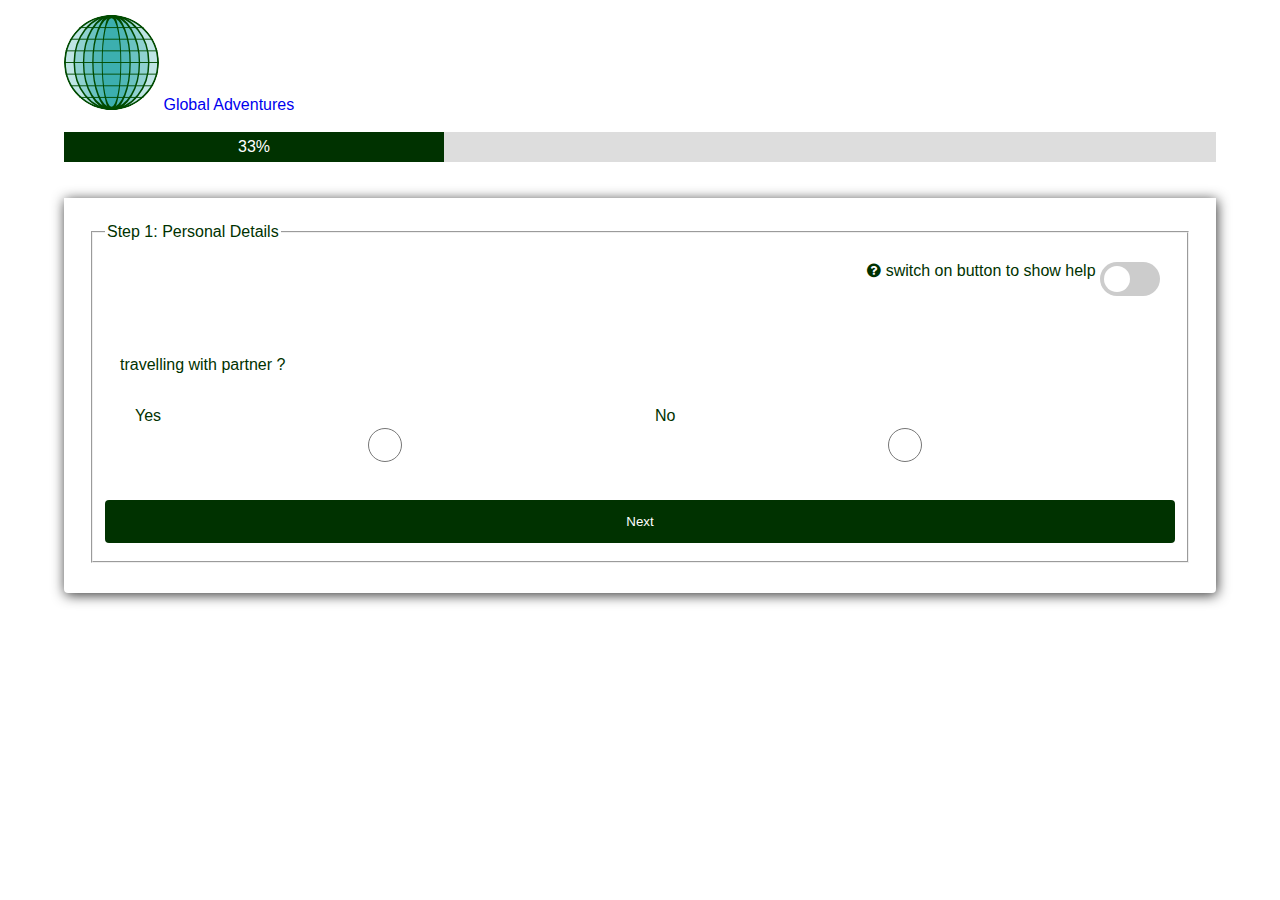
<file: globaladventures/pages/index.html>
<!DOCTYPE html>
<html lang="en">
<head>
	<!-- Specify character set of website( for all kinds of language and special symbols) -->
	<meta charset="UTF-8">

	<!-- For responsiveness of website for different size of devices like desktop mobile and tablet -->

	<meta name="viewport" content="width=device-width, initial-scale=1.0">

	<!-- Stylesheet collection for design of webpages and link html pagess to css -->
	<LINK href="../style/style.css" rel="stylesheet" type="text/css"/>


	<link rel="stylesheet" href="https://cdnjs.cloudflare.com/ajax/libs/font-awesome/4.7.0/css/font-awesome.min.css">


	<!--[if lt IE 9]>
	<script src="https://oss.maxcdn.com/libs/html5shiv/3.7.0/html5shiv.js"></script>
	<![endif]-->


	<!-- Title of the webpage -->
	<title>
		Global Adventures
	</title>
	<!--inline css style-->
	<style type="text/css">
	  #user_form fieldset:not(:first-of-type) {
		display: none;
	  }
	</style>

</head>
<body>


	<!-- Header section of website which contains logo and menu-->
	

	
	<header class="header">
		<!-- Logo section -->
		<div class="logo">
			<a href="index.html"><img src="../images/logo.svg" alt="Global Adventures" height="95"> Global Adventures</a>
		</div>
	</header>
		
	<main>
		
	
			<article class="row container">



				<br>
					<section class="progress">
					<div class="progress-bar progress-bar-striped active" role="progressbar" aria-valuemin="0" aria-valuemax="100">
					</section>
			
				<br>
				<!--<div class="alert alert-danger hide"></div>-->
				<br>
				<section class="form_body">
						
					<form id="user_form"  action="https://tau.usq.edu.au/courses/CSC2406/reflect.php"  method="post">	
						<fieldset>
							<legend>Step 1: Personal Details</legend>
							<div class="col-id-12 pull-right">

								<i class="fa fa-question-circle" aria-hidden="true"></i> switch on button to show help
								<label class="switch">
									<input type="checkbox" class="first-help-section" name="first_help_section" >
									<span class="slider round"></span>
								</label>

							</div>
							<div class="col-id-12">
								<div id="display-first-help-section" style="display: none; background-color: #ECF0F1">

									<h1><center>Please follow the rules</center></h1>
									
									<p>Name field: Maximum 30 characters allowed</p>
									<p>Email field: Only correct email addresses allowed</p>
									<p>switch off button to close help</p>

								</div>
							</div>

							<div class="col-id-12">

								<label for="travelling_with_partner">travelling with partner ?</label><div id="error-travelling-with-partner"></div><br>
								<div class="col-id-6">
									Yes
									<input type="radio" class="form-control" value="yes" name="travelling_with_partner">
								</div>
								<div class="col-id-6">
									No
									<input type="radio" class="form-control" value="no" name="travelling_with_partner">
								</div>
							</div>
								
							
							<div class="hide-your-information-form">
								<div class="col-id-6">
									<b>Please fill up your Detail</b>
									<div class="col-id-12 ">
										<label for="your_full_name">Name </label><div id="error-fullname"></div>
										<input type="text" class="form-control" id="ÿour-name"  name="your_name" placeholder="please enter full name" required>
									</div>

									
									<div class="col-id-12">
										<label for="dob">Date Of Birth</label>	<div id="error-dob"></div>
										<input type="date" class="form-control" id="ÿour-dob"  name="your_dob" placeholder="Date of birth" required>
									</div>

									<div class="col-id-12">
										<label for="occupation">Occupation</label><div id="error-occupation"></div>
										<input type="text" class="form-control" id="ÿour-occupation"  name="your_occupation" placeholder="please enter your occupation" required>
									</div>

									<div class="col-id-12">
										<label for="gender">Gender
										<br>
										<div class="col-id-6">
											Male
											<input type="radio" class="form-control" id="ÿour-male-gender" value="male" name="gender" checked>
										</div>
										<div class="col-id-6">
										Female
										<input type="radio" class="form-control" id="ÿour-female-gender" value="female" name="gender">
										</div>
									</div>
									<div class="col-id-12">
										<label for="dietary">Dietary Requirements</label><div id="error-dietary-requirement"></div>
										<input type="text" class="form-control" id="ÿour-dietary-requirement"  name="your_dietary_requirement" placeholder="Your dietery requirement">
									</div>

									<div class="col-id-12">
										<label for="special_needs">Special Needs?</label><div id="error-dietary"></div>
										<textarea rows="4" cols="50"  placeholder="please enter your special needs" id="ÿour-special-needs[]" name="your_special_needs">
										</textarea>

									</div>
								</div>
							</div>
							<div class="hide-partner-form">
								<div class="col-id-6">
									<b>Please fill up your  partner Detail</b>
									<div class="col-id-12 ">
										<label for="your_partner_full_name">Name </label><div id="error-partner-fullname"></div>
										<input type="text" class="form-control" id="ÿour-partner-name"  name="your_name" placeholder="please enter full name">
									</div>

									
									<div class="col-id-12">
										<label for="partner_dob">Date Of Birth</label><div id="error-partner-dob"></div>
										<input type="date" class="form-control" id="ÿour-partner-dob"  name="your_dob" placeholder="Date of birth">
									</div>

									<div class="col-id-12">
										<label for="partner_occupation">Occupation</label><div id="error-partner-occupation"></div>
										<input type="text" class="form-control" id="ÿour-partner-occupation"  name="your_occupation" placeholder="please enter your occupation">
									</div>

									<div class="col-id-12">
										<label for="your_partner_gender">Gender</label>
										<br>
										<div class="col-id-6">

											Male



											<input type="radio" class="form-control" id="ÿour-partner-male-gender" value="male" name="partner-gender">
										</div>
										<div class="col-id-6">
											Female
											<input type="radio" class="form-control" id="ÿour-partner-female-gender" value="female" name="partner-gender" checked>
										</div>
									</div>

									<div class="col-id-12">
										<label for="partner_dietary">Dietary Requirements</label><div id="error-partner-dietary-requirement"></div>
										<input type="text" class="form-control" id="ÿour-partner-dietary-requirement"  name="your_dietary_requirement" placeholder="Your dietery requirement">
									</div>

									<div class="col-id-12">
										<label for="your_partner_special_needs">Special Needs?</label>
										<textarea rows="4" cols="50"  placeholder="please enter your special needs" id="ÿour-special-needs" name="your_special_needs">
										</textarea>

									</div>



								</div>

							</div>


							

							<div class="col-id-12 travelling-with-childrens">

								
								<label for="full_name">travelling with children ?<div id="error-travelling-with-childrens"></div></label> 

								<input type="text" id="travelling-with-childrens" name="children_number" placeholder="Number of children" value="0"><br />
								<br>
								<div class="show-form-for-children"></div>
							</div>


							<div class="col-id-12 travelling-with-friends">


								<label for="full_name">travelling with Friends ?</label><div id="error-travelling-with-friends"></div><br>

								<input type="text" id="travelling-with-friends" name="friend_number" placeholder="Number of Friends" value="0"><br />
								<br>
								<div class="show-form-for-friend"></div>
							</div>

							

							
							<input type="button" class="next btn btn-next" value="Next" />
						
						</fieldset>	
						<fieldset>
							<legend> Step 2: Preferences</legend>
							<div class="col-id-12 pull-right">

								<i class="fa fa-question-circle" aria-hidden="true"></i> switch on button to show help
								<label class="switch">
									<input type="checkbox" class="second-help-section" name="second_help_section" >
									<span class="slider round"></span>
								</label>

							</div>
							<div class="col-id-12">
								<div id="display-second-help-section" style="display: none; background-color: #ECF0F1">

									<h1><center>Coming soon ...</center></h1>
<!-- 
									<p>Name field: Maximum 20 characters allowed</p>
									<p>Email field: Only correct email addresses allowed - Maximum 40 characters</p>
									<p>Occupation: Maximum 30 characters allowed</p> -->

								</div>
							</div>

							<div class="col-id-12">
								<label for="your_preferred travelled date">Prefered travelled date<div id="error-traveldate"></div>
									<input type="date" class="form-control" id="preffered-travel-date"  name="preffered_travel_date" placeholder="please enter date">
							</div>
							<div class="col-id-12 ">
								<label for="budget"> Budget</label><br>

								 <select id="budget" name="budget" class="form-control">
                   <option value="">Choose your range of budget(AUD)</option>								
                   <option value="1-1000" selected="">Less than 1000</option>
                   <option value="1000-5000">1000-5000</option>
                   <option value="5000-10000">5000-10000</option>
                   <option value="10000-50000">10000-50000</option>
                   <option value="50000-100000">50000-100000</option>
                 </select>
							</div>
							<div class="col-id-12">
								<label for="gender">How active ?</label>
								<br>
								<input type="radio" value="Want to be travelling all the time" name="How Active" checked >&nbsp;Want to be travelling all the time<br>
                <input type="radio" value="Need Rest days" name="How Active">&nbsp;Need rest days?<br>
                <input type="radio" value="All Time" name="How Active" >&nbsp;All Time<br>
                <input type="radio" value="Enjoy strenuous activities" name="How Active" >&nbsp;Enjoy strenuous activities<br>
                <input type="radio" value="Sedentary" name="How Active" >&nbsp;Sedentary<br>


							</div>
              <div class="col-id-12">
								<label for="gender">Interest</label> <br>

                <input type="checkbox" name="Interest" value="Art" checked>&nbsp;Art&nbsp;&nbsp;
                <input type="checkbox" name="Interest" value="History">&nbsp;History&nbsp;&nbsp;
                <input type="checkbox" name="Interest" value="Socilogy">&nbsp;Socilogy&nbsp;&nbsp;
                <input type="checkbox" name="Interest" value="Architecture">&nbsp;Architecture&nbsp;&nbsp;<br/>
                <input type="checkbox" name="Interest" value="Wildlife">&nbsp;Wildlife&nbsp;&nbsp;
                <input type="checkbox" name="Interest" value="Natural History">&nbsp;Natural History&nbsp;&nbsp;
                <input type="checkbox" name="Interest" value="Photography">&nbsp;Photography&nbsp;&nbsp;
              </div>
						

									<input type="button" name="previous" class="previous btn btn-prev col-id-5" value="Previous" />
							

									<input type="button" name="next" class="next page-two btn btn-next col-id-5" value="Next" />
							
						</fieldset>
						
						<fieldset>
						<legend>Step 3: Location</legend>
							<div class="col-id-12 pull-right">

								<i class="fa fa-question-circle" aria-hidden="true"></i> switch on button to show help
								<label class="switch">
									<input type="checkbox" class="third-help-section" name="third_help_section" >
									<span class="slider round"></span>
								</label>

							</div>
							<div class="col-id-12">
								<div id="display-third-help-section" style="display: none; background-color: #ECF0F1">

									<h1><center>Coming soon ..</center></h1>

									<!-- <p>Name field: Maximum 20 characters allowed</p>
									<p>Email field: Only correct email addresses allowed - Maximum 40 characters</p>
									<p>Occupation: Maximum 30 characters allowed</p> -->

								</div>
							</div>
						<div class="col-id-12">
							<label for="mobile">Accomodation*</label><br>
							<input type="radio" name="accomodation" value="Hotel" checked>&nbsp;&nbsp;&nbsp;Hotel&nbsp;&nbsp;<br/>
	            <input type="radio" name="accomodation" value="Motel">&nbsp;&nbsp;&nbsp;Motel&nbsp;&nbsp;<br/>
	            <input type="radio" name="accomodation" value="Bed & Breakfast">&nbsp;&nbsp;&nbsp;Bed & Breakfast&nbsp;&nbsp;<br/>
	            <input type="radio" name="accomodation" value="Air">&nbsp;&nbsp;&nbsp;Air&nbsp;&nbsp;<br/>
	            <input type="radio" name="accomodation" value="Student accomodation">&nbsp;&nbsp;&nbsp;Student accomodation&nbsp;&nbsp;<br/>
	            <input type="radio" name="accomodation" value="Backpackers accomodation">&nbsp;&nbsp;&nbsp;Backpackers accomodation&nbsp;&nbsp;<br/>
	            <input type="radio" name="accomodation" value="Camping">&nbsp;&nbsp;&nbsp;Camping&nbsp;&nbsp;<br/>
	            <input type="radio" name="accomodation" value="Other">&nbsp;&nbsp;&nbsp;Other&nbsp;&nbsp;<br/>
						</div>
						<div class="col-id-12">
							<label for="address">Modes of travels</label><br>
							<input list="modes_of_travel" name="Modes Of Travel" value="Air">
							<datalist id="modes_of_travel">
							<option value="Air" >
							<option value="Water">
							<option value="Train">
							<option value="Bus">
							<option value="Car">
							<option value="Bicycle">
							<option value="Horse">
							<option value="Donkey/Mule">
							<option value="Camel">
							<option value="Llama">
							<option value="Waliking">
							<option value="Other">
							</datalist>
						</div>
						<div class="col-id-12">
							<label for="address">Travel environment</label>
							<br>

							<input type="radio" name="Travel Environment" value="Cities" checked>&nbsp;&nbsp;&nbsp;Cities&nbsp;&nbsp;<br/>
              <input type="radio" name="Travel Environment" value="Country">&nbsp;&nbsp;&nbsp;Country&nbsp;&nbsp;<br/>
              <input type="radio" name="Travel Environment" value="Natural">&nbsp;&nbsp;&nbsp;Natural&nbsp;&nbsp;<br/>
              <input type="radio" name="Travel Environment" value="Mountains">&nbsp;&nbsp;&nbsp;Mountains&nbsp;&nbsp;<br/>
              <input type="radio" name="Travel Environment" value="Desert">&nbsp;&nbsp;&nbsp;Desert&nbsp;&nbsp;<br/>
              <input type="radio" name="Travel Environment" value="Rainforest">&nbsp;&nbsp;&nbsp;Rainforest&nbsp;&nbsp;<br/>
              <input type="radio" name="Travel Environment" value="Sea">&nbsp;&nbsp;&nbsp;Sea&nbsp;&nbsp;<br/>
              <input type="radio" name="Travel Environment" value="Coastal">&nbsp;&nbsp;&nbsp;Coastal&nbsp;&nbsp;<br/>
              <input type="radio" name="Travel Environment" value="Inland">&nbsp;&nbsp;&nbsp;Inland&nbsp;&nbsp;<br/>
						</div>

						<div class="col-id-12">
							<label for="address">Destination</label><div id="error-countryselector"></div>
						 <select id="countryselector" class="form-control">
	             <option value="">Select your destination</option>
	             <option value="africa">Africa</option>
	             <option value="asia">Asia</option>
	             <option value="central-america">Central America</option>
	             <option value="europe">Europe</option>
	             <option value="european-union">European Union</option>
	             <option value="middle-east">Middle East</option>
	             <option value="north-america">North America</option>
	             <option value="oceania">Oceania</option>
	             <option value="south-america">South America</option>
	             <option value="caribbean">The Caribbean</option>
	           </select>
	        	</div>
	         	<div class="output col-id-8">
              <div id="africa" class="city">
                <input type="radio" value="Eastern" name="Destination Africa"  >&nbsp;Eastern
                <input type="radio" value="Middle" name="Destination Africa">&nbsp;Middle
                <input type="radio" value="Northern" name="Destination Africa">&nbsp;Northern
                <input type="radio" value="Western" name="Destination Africa">&nbsp;Western
                <input type="radio" value="Southern" name="Destination Africa">&nbsp;Southern
              </div>
              <div id="asia" class="city">
                <input type="radio" value="Nepal" name="Destination Asia"  >&nbsp;Nepal
                <input type="radio" value="India" name="Destination Asia">&nbsp;India
                <input type="radio" value="Malaysia" name="Destination Asia">&nbsp;Malaysia
                <input type="radio" value="South Korea" name="Destination Asia">&nbsp;South Korea
                <input type="radio" value="Japan" name="Destination Asia">&nbsp;Japan
              </div>
              <div id="central-america" class="city">
                <input type="radio" value="Mexico" name="Destination Central-america"  >&nbsp;Mexico
                <input type="radio" value="Honduras" name="Destination Central-america">&nbsp;Honduras
                <input type="radio" value="Panama" name="Destination Central-america">&nbsp;Panama
              </div>
              <div id="europe" class="city">
                <input type="radio" value="Russia" name="Destination Europe"  >&nbsp;Russia
                <input type="radio" value="Iceland" name="Destination Europe">&nbsp;Iceland
                <input type="radio" value="United Kingdom" name="Destination Europe">&nbsp;United Kingdom
                <input type="radio" value="Switzerland" name="Destination Europe">&nbsp;Switzerland
                <input type="radio" value="Belarus" name="Destination Europe">&nbsp;Belarus
              </div>
              <div id="european-union" class="city">
                <input type="radio" value="Belgium" name="Destination European-union" >&nbsp;Belgium
                <input type="radio" value="France" name="Destination European-union">&nbsp;France
                <input type="radio" value="Spain" name="Destination European-union">&nbsp;Spain
                <input type="radio" value="Sweden" name="Destination European-union">&nbsp;Sweden
                <input type="radio" value="Ireland" name="Destination European-union">&nbsp;Ireland
              </div>
              <div id="middle-east" class="city">
                <input type="radio" value="Bahrain" name="Destination Middle-east" >&nbsp;Bahrain
                <input type="radio" value="Iraq" name="Destination Middle-east">&nbsp;Iraq
                <input type="radio" value="Syria" name="Destination Middle-east">&nbsp;Syria
                <input type="radio" value="Yemen" name="Destination Middle-east">&nbsp;Yemen
              </div>
              <div id="north-america" class="city">
                <input type="radio" value="U.S.A" name="Destination North-america" >&nbsp;U.S.A
                <input type="radio" value="Canada" name="Destination North-america">&nbsp;Canada
                <input type="radio" value="Greenland" name="Destination North-america">&nbsp;Greenland
              </div>
              <div id="oceania" class="city">
                <input type="radio" value="Papua New Guinea" name="Destination Oceania" >&nbsp;Papua New Guinea
                <input type="radio" value="Samoa" name="Destination Oceania">&nbsp;Samoa
                <input type="radio" value="New Zealand" name="Destination Oceania">&nbsp;New Zealand
                <input type="radio" value="Micronesia" name="Destination Oceania">&nbsp;Micronesia
              </div>
              <div id="south-america" class="city">
                <input type="radio" value="Bolivia" name="Destination South-america"  >&nbsp;Bolivia
                <input type="radio" value="Peru" name="Destination South-america">&nbsp;Peru
                <input type="radio" value="Colombia" name="Destination South-america">&nbsp;Colombia
                <input type="radio" value="Venezuela" name="Destination South-america">&nbsp;Venezuela
              </div>
              <div id="caribbean" class="city">
                <input type="radio" value="Cuba" name="Destination Caribbean"  >&nbsp;Cuba
                <input type="radio" value="Barbados" name="Destination Caribbean">&nbsp;Barbados
                <input type="radio" value="Jamaica" name="Destination Caribbean">&nbsp;Jamaica
                <input type="radio" value="Curacao" name="Destination Caribbean">&nbsp;Curacao
                
              </div>
	          </div>
	        </div>
	        <br>
						<input type="button" name="previous" class="previous btn btn-prev" value="Previous" />
						<input type="submit" name="submit" class="submit btn btn-next" value="Submit" />
						</fieldset>
					</form>		
				</section>
			
			
			

			</section>
		

			

			
			
			<!-- end of article -->

		</article>
	<!-- end of main -->
	</main>
		
		


	<script src="../script/jquery-3.3.1.min.js"></script>
	<script type="text/javascript" src="../script/form.js"></script>
	
</body>
</html>
</file>
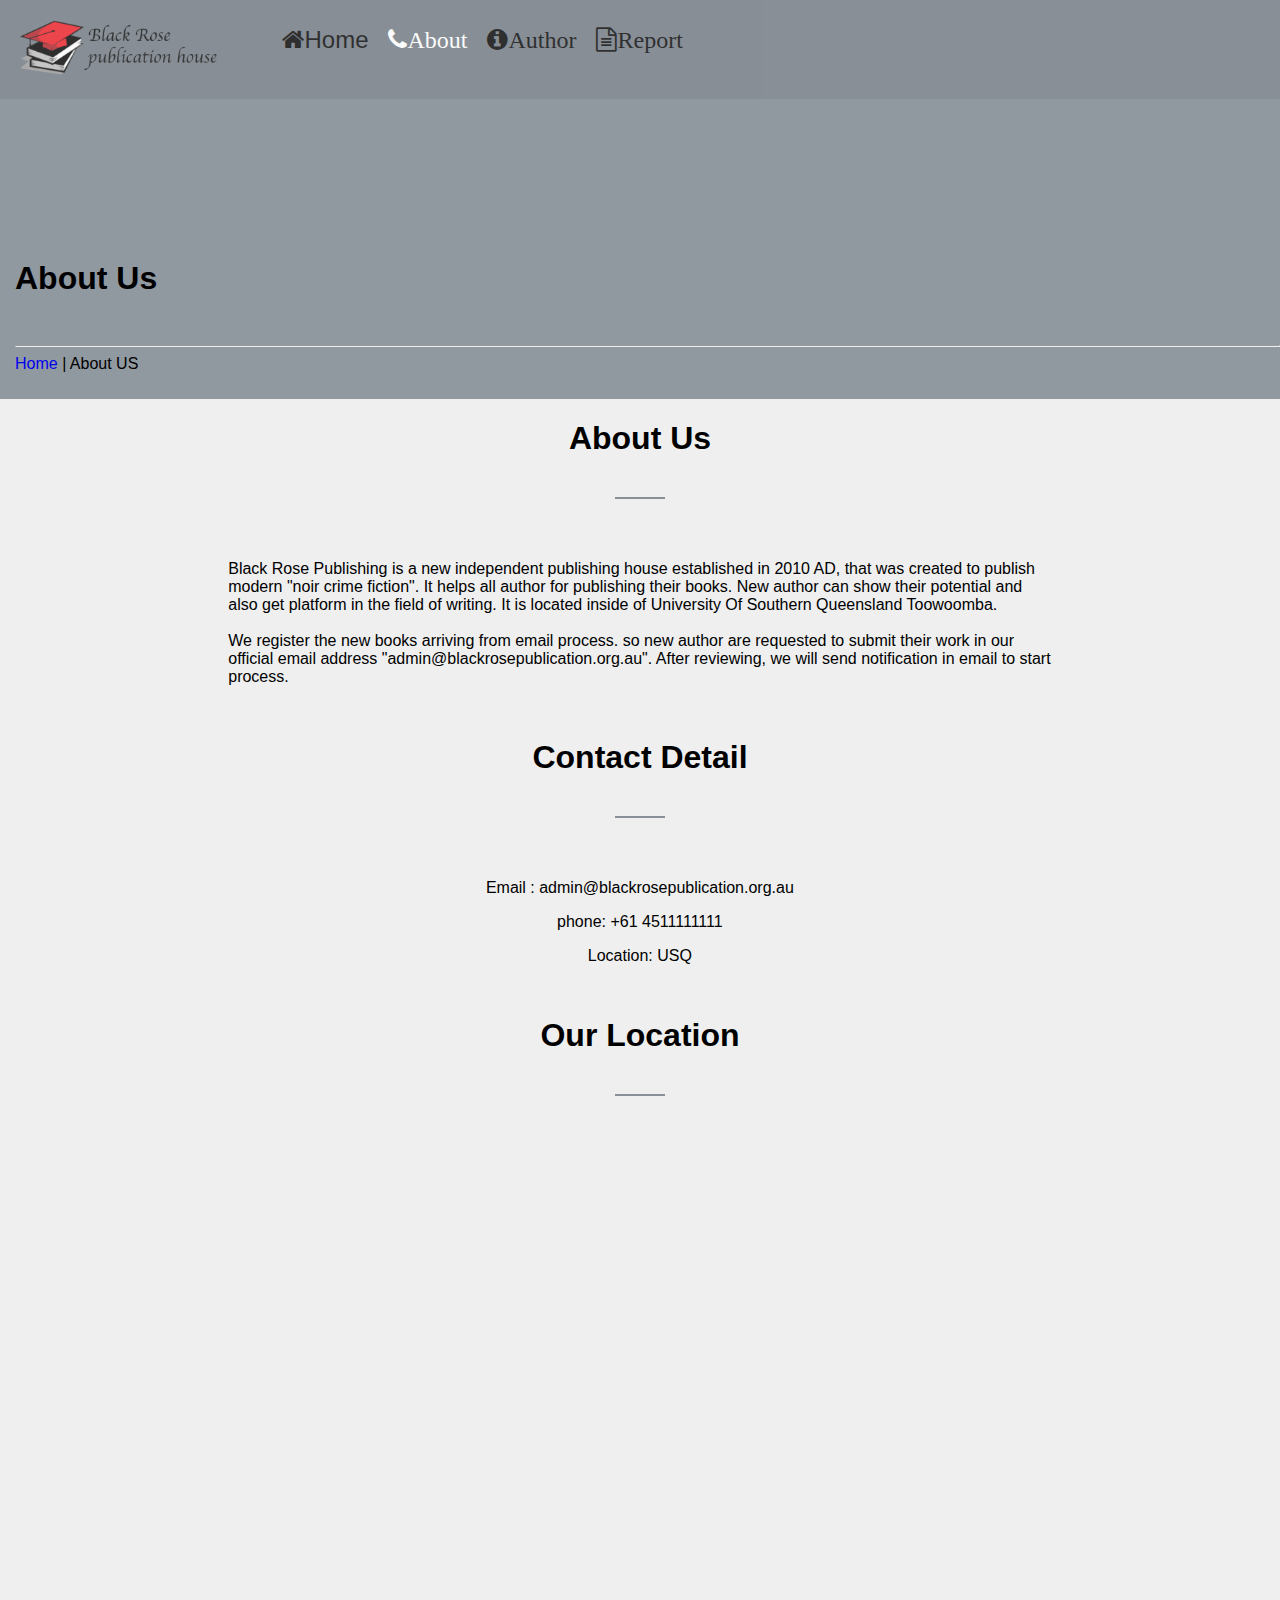
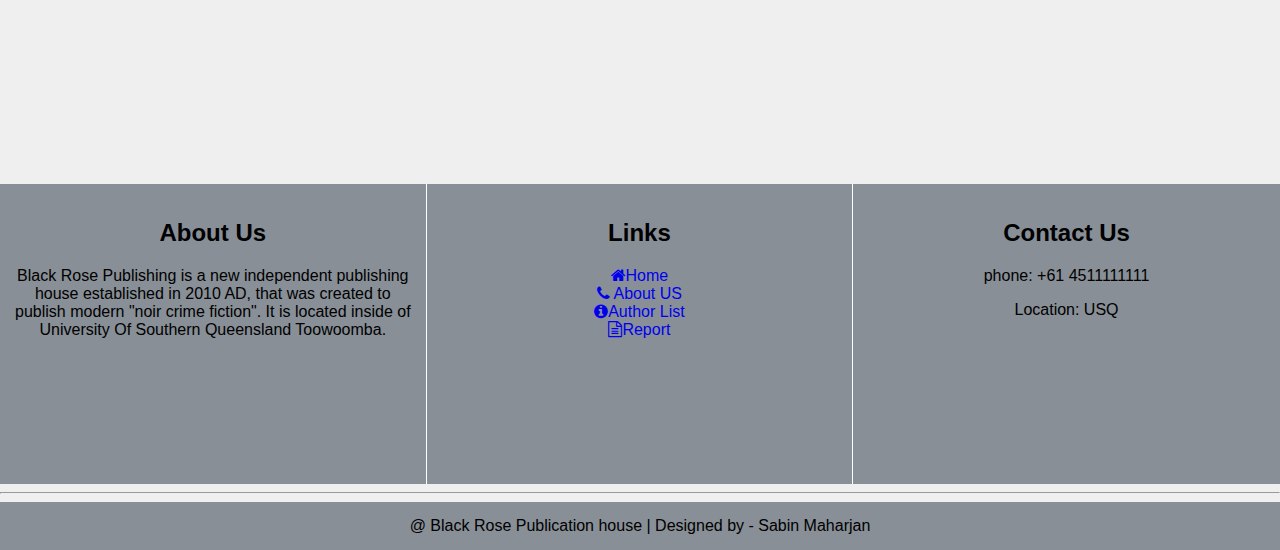
<file: blackrosepublicationhouse/pages/about.html>
<!DOCTYPE html>
<html lang="en">
<head>
	<!-- Specify character set of website( for all kinds of language and special symbols) -->
	<meta charset="UTF-8">

	<!-- For responsiveness of website for different size of devices like desktop mobile and tablet -->

	<meta name="viewport" content="width=device-width, initial-scale=1.0">

	<!-- Stylesheet collection for design of webpages and link html pagess to css -->
	<LINK href="../style/style.css" rel="stylesheet" type="text/css"/>
	<LINK href="../style/custom.css" rel="stylesheet" type="text/css"/>


	<link rel="stylesheet" href="https://cdnjs.cloudflare.com/ajax/libs/font-awesome/4.7.0/css/font-awesome.min.css">
	
	<!--[if lt IE 9]>
		<script src="https://oss.maxcdn.com/libs/html5shiv/3.7.0/html5shiv.js"></script>
		<![endif]-->
	<!-- Title of the webpage -->
	<title>
		About - Black Rose Publishing
	</title>

</head>
<body>
	
	<!-- Header section of website which contains logo and menu-->
	

	<!-- menu html code -->
	<!-- define 1 100% width block -->
	
	<nav class="navigation" id="navigation">
		<!-- Logo section -->
		<div class="logo">
			<a href="index.html"><img src="../images/black rose publication house.png" alt="Black Rose Publication house" height="95"></a>
		</div>
		
		<!-- menu list order -->
		<ul>
			<li><a href="index.html"><i class="fa fa-home"></i>Home</a></li>
			<li ><a href="about.html" class="active"><i class="fa fa-phone">About</i></a></li>
			<li><a href="author_list.html"><i class="fa fa-info-circle">Author </i></a></li>
			<li><a href="report.html"><i class="fa fa-file-text-o">Report</i></a></li>
		</ul>
	</nav>
	<main>
		<div class="row" >
			<div id="slider-background">

				<h1>About Us</h1>
				<br>
				<hr>
				<!--  breadcrumb (tells us in which page we are in currently)-->
				<span><a href="index.html">
				Home</a> | About US</span>
			</div>

		</div>
		<article>
			<section class="row">
				<center><h1>About Us</h1>
				</center>

				<div class="line"></div>

			</section>
			<section class="row">
				<div class="col-id-2"></div>
				<div class="col-id-8">
				<!-- content description of our Company -->

					<p>
					Black Rose Publishing is a new independent publishing house established in 2010 AD, that was created to publish modern "noir crime fiction". It helps all author for publishing their books. New author can show their potential and also get platform in the field of writing. It is located inside of University Of Southern Queensland Toowoomba.
					<br>
					<br>
					We register the new books arriving from email process. so new author are requested to submit their work in our official email address "admin@blackrosepublication.org.au". After reviewing, we will send notification in email to start process.
				</p>
				</div>
				<div class="col-id-2"></div>
			<!-- end of section -->
				
			</section>
			<section class="row">
				<center><h1>Contact Detail</h1>
				</center>

				<div class="line"></div>
			<!-- end of section -->

			</section>
			<section class="row">
				<div class="col-id-2"></div>
				<div class="col-id-8">
				<!-- content description of our Company -->

					<p><center> Email : admin@blackrosepublication.org.au</center></p>
					<p><center> phone: +61 4511111111</center></p>
					<p><center> Location: USQ</center></p>
					
				</div>
				<div class="col-id-2"></div>

			</section>
		

			<section class="row">
				<center><h1>Our Location</h1>
				</center>

				<div class="line"></div>
			<!-- end of section -->

			</section>
			<section class="row">
				<!-- location of our Company in google map iframe-->

				<iframe src="https://www.google.com/maps/embed?pb=!1m18!1m12!1m3!1d14143.208411709607!2d151.93061652730714!3d-27.599664401682563!2m3!1f0!2f0!3f0!3m2!1i1024!2i768!4f13.1!3m3!1m2!1s0x6b965ba0ae2dc443%3A0x369fad567da34942!2sUniversity%20of%20Southern%20Queensland!5e0!3m2!1sen!2sau!4v1566902651289!5m2!1sen!2sau" width="100%" height="600" frameborder="0" style="border:0;" allowfullscreen=""></iframe>
			<!-- end of section -->

			</section>
		

			
			
			<br>
			<br>
			<br>
			<!-- end of article -->
		</article>
	<!-- end of main -->

	</main>

		<footer>

			<section id="footer">
				
		
				<div class="col-id-4 vertical-line">
					<h2><center>About Us</center></h2>

					<p>Black Rose Publishing is a new independent publishing house established in 2010 AD, that was created to publish modern "noir crime fiction".  It is located inside of University Of Southern Queensland Toowoomba.
					</p>
				</div>
				<div class="col-id-4 vertical-line">
					<h2><center>Links</center></h2>
					<p>
						<a href="index.html"><i class="fa fa-home"></i>Home</a><br>
						<a href="about.html"><i class="fa fa-phone"> </i> About US</a><br>
						<a href="author_list.html"><i class="fa fa-info-circle"> </i>Author List</a><br>
						<a href="report.html"><i class="fa fa-file-text-o"></i>Report</a>
					</p>
				</div>
				<div class="col-id-4">
					<h2><center>Contact Us</center></h2>
					<p><center> phone: +61 4511111111</center></p>
					<p><center> Location: USQ</center></p>
				</div>
			<!-- end of section -->
					
			</section>
			<hr>

			<section class="row footer-end">
					@ Black Rose Publication house | Designed by - Sabin Maharjan
			<!-- end of section -->

			</section>
			<!-- end of footer section -->


		</footer>

	</div>

	<script type="text/javascript" src="../script/main.js"></script>
	
</body>
</html>
</file>
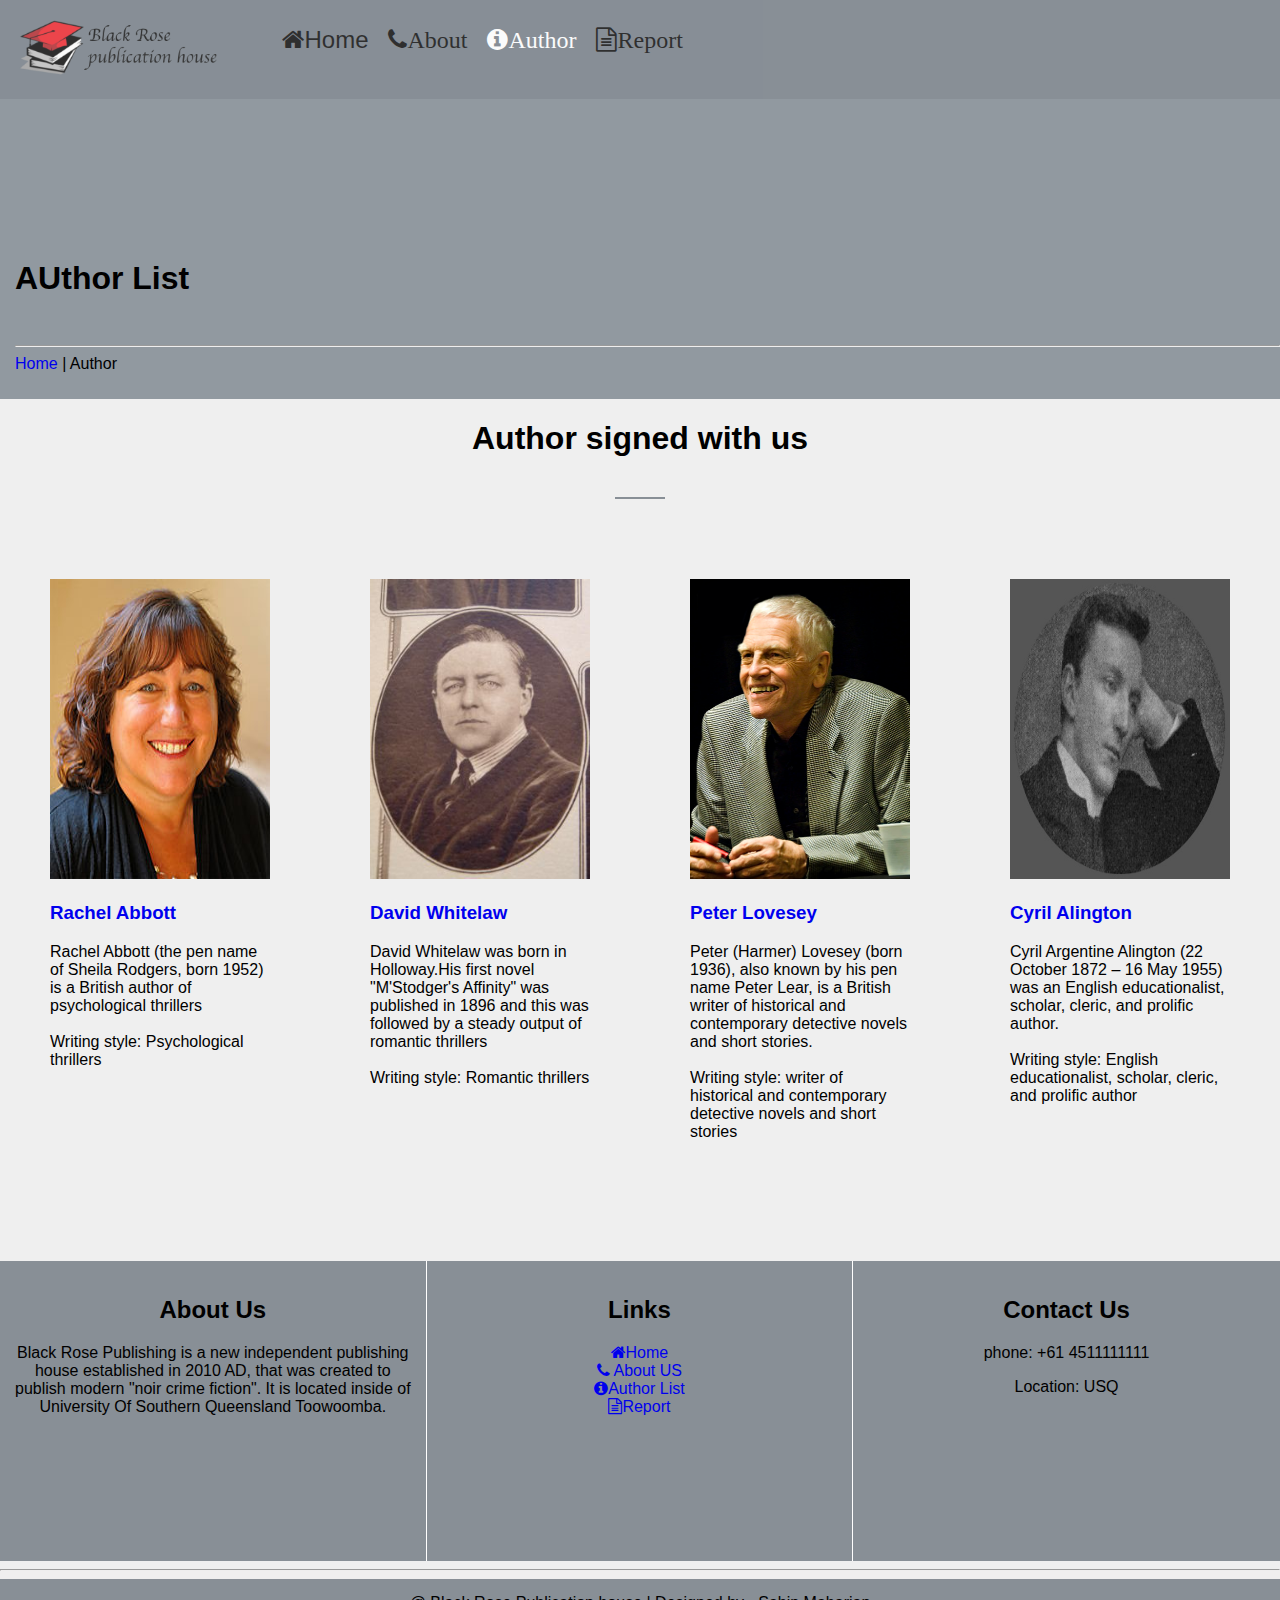
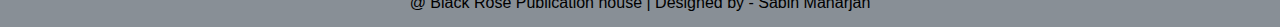
<file: blackrosepublicationhouse/pages/author_list.html>
<!DOCTYPE html>
<html lang="en">
<head>
	<!-- Specify character set of website( for all kinds of language and special symbols) -->
	<meta charset="UTF-8">

	<!-- For responsiveness of website for different size of devices like desktop mobile and tablet -->

	<meta name="viewport" content="width=device-width, initial-scale=1.0">

	<!-- Stylesheet collection for design of webpages and link html pagess to css -->
	<LINK href="../style/style.css" rel="stylesheet" type="text/css"/>
	<LINK href="../style/custom.css" rel="stylesheet" type="text/css"/>


	<link rel="stylesheet" href="https://cdnjs.cloudflare.com/ajax/libs/font-awesome/4.7.0/css/font-awesome.min.css">
	<!--[if lt IE 9]>
		<script src="https://oss.maxcdn.com/libs/html5shiv/3.7.0/html5shiv.js"></script>
		<![endif]-->
	<!-- Title of the webpage -->
	
	<title>
		Author list - Black Rose Publishing
	</title>

</head>
<body>
	<!-- Header section of website which contains logo and menu-->
	

	<!-- menu html code -->
	<!-- define 1 100% width block -->
	
	<nav class="navigation" id="navigation">
		<!-- Logo section -->
		<div class="logo">
			<a href="index.html"><img src="../images/black rose publication house.png" alt="Black Rose Publication house" height="95"></a>
		</div>
		
		<!-- menu list order -->
		<ul>
			<li><a href="index.html"><i class="fa fa-home"></i>Home</a></li>
			<li><a href="about.html"><i class="fa fa-phone">About</i></a></li>
			<li ><a href="author_list.html" class="active"><i class="fa fa-info-circle">Author </i></a></li>
			<li><a href="report.html"><i class="fa fa-file-text-o">Report</i></a></li>
		</ul>
	</nav>
	<main>
		<div class="row" >
			<div id="slider-background">
				<h1>AUthor List</h1>
				<br>
				<hr>
				<!--  breadcrumb (tells us in which page we are in currently)-->

				<span><a href="index.html">
				Home</a> | Author</span>
			</div>

		</div>
		<article>
			<section class="row">
				<center><h1>Author signed with us</h1>

					
				</center>

				<div class="line"></div>
				
			<!-- end of section -->
			</section>
			<section class="row slide-box">
				<div class="col-id-3">
					<div class="content">
						<!-- Navigate to detail page of rachel abbott  -->
						<a href="singlePage/rachel_abbott.html">
					  <img src="../images/author/Rachel_Abbott_2013.jpg" alt="Rachel Abbott" style="width:100%" height="300">
				      <h3>Rachel Abbott</h3></a>
				      <p>
						Rachel Abbott (the pen name of Sheila Rodgers, born 1952) is a British author of psychological thrillers
				      	<br>
				      	<br>
				      	Writing style: Psychological thrillers	</p>
						
					</div>
				</div>
			
				<div class="col-id-3">
					<div class="content">
						<!-- Navigate to detail page of David whitelaw  -->
						<a href="singlePage/david_whitelaw.html">

						<img src="../images/author/Davidwhitelaw.jpg" alt="David whitelaw" style="width:100%" height="300">
				      <h3>David Whitelaw </h3></a>
				      <p>
				      	David Whitelaw was born in Holloway.His first novel "M'Stodger's Affinity" was published in 1896 and this was followed by a steady output of romantic thrillers
						<br><br>
				      Writing style: Romantic thrillers</p>
						
					</div>
				</div>
				
				<div class="col-id-3">
					<div class="content">
						<!-- Navigate to detail page of Peter Lovesey -->
						<a href="singlePage/peter_lovesey.html">

						<img src="../images/author/PeterLovesey.jpg" alt="Peter Lovesey" style="width:100%" height="300">
				      <h3>Peter Lovesey</h3></a>
				      <p>Peter (Harmer) Lovesey (born 1936), also known by his pen name Peter Lear, is a British writer of historical and contemporary detective novels and short stories.
				      	<br>
				      	<br>
				      Writing style: writer of historical and contemporary detective novels and short stories

				      </p>
						
					</div>
				</div>
				<div class="col-id-3">
					<div class="content">
						<!-- Navigate to detail page of Cyril Alington -->
						<a href="singlePage/cyril_alington.html">

						<img src="../images/author/Cyril-Alington-1908.jpg" alt="Cyril Alington" style="width:100%" height="300">
				      <h3>Cyril Alington</h3></a>
				      <p>Cyril Argentine Alington (22 October 1872 – 16 May 1955) was an English educationalist, scholar, cleric, and prolific author.

						<br>
						<br>
				      Writing style: English educationalist, scholar, cleric, and prolific author


				      </p>
						
					</div>
				</div>
			<!-- end of section -->
			</section>
			<!-- end of article -->

		</article>
	<!-- end of main -->

	</main>

		
		
	<br>
	<br>
	<br>

	<footer>

		<section id="footer">
			

			<div class="col-id-4 vertical-line">
				<h2><center>About Us</center></h2>

				<p>Black Rose Publishing is a new independent publishing house established in 2010 AD, that was created to publish modern "noir crime fiction".  It is located inside of University Of Southern Queensland Toowoomba.</p>
			</div>
			<div class="col-id-4 vertical-line">
				<h2><center>Links</center></h2>
				<p>
					<a href="index.html"><i class="fa fa-home"></i>Home</a><br>
					<a href="about.html"><i class="fa fa-phone"> </i> About US</a><br>
					<a href="author_list.html"><i class="fa fa-info-circle"> </i>Author List</a><br>
					<a href="report.html"><i class="fa fa-file-text-o"></i>Report</a>
				</p>
			</div>
			<div class="col-id-4">
				<h2><center>Contact Us</center></h2>
				<p><center> phone: +61 4511111111</center></p>
				<p><center> Location: USQ</center></p>

			</div>
	

		<!-- end of section -->
				
		</section>
		<!-- creates horizontal row -->

		<hr>

		<section class="row footer-end">
				@ Black Rose Publication house | Designed by - Sabin Maharjan
		<!-- end of section -->

		</section>
		<!-- end of footer -->


	</footer>

	

	<script type="text/javascript" src="../script/main.js"></script>
	
</body>
</html>
</file>
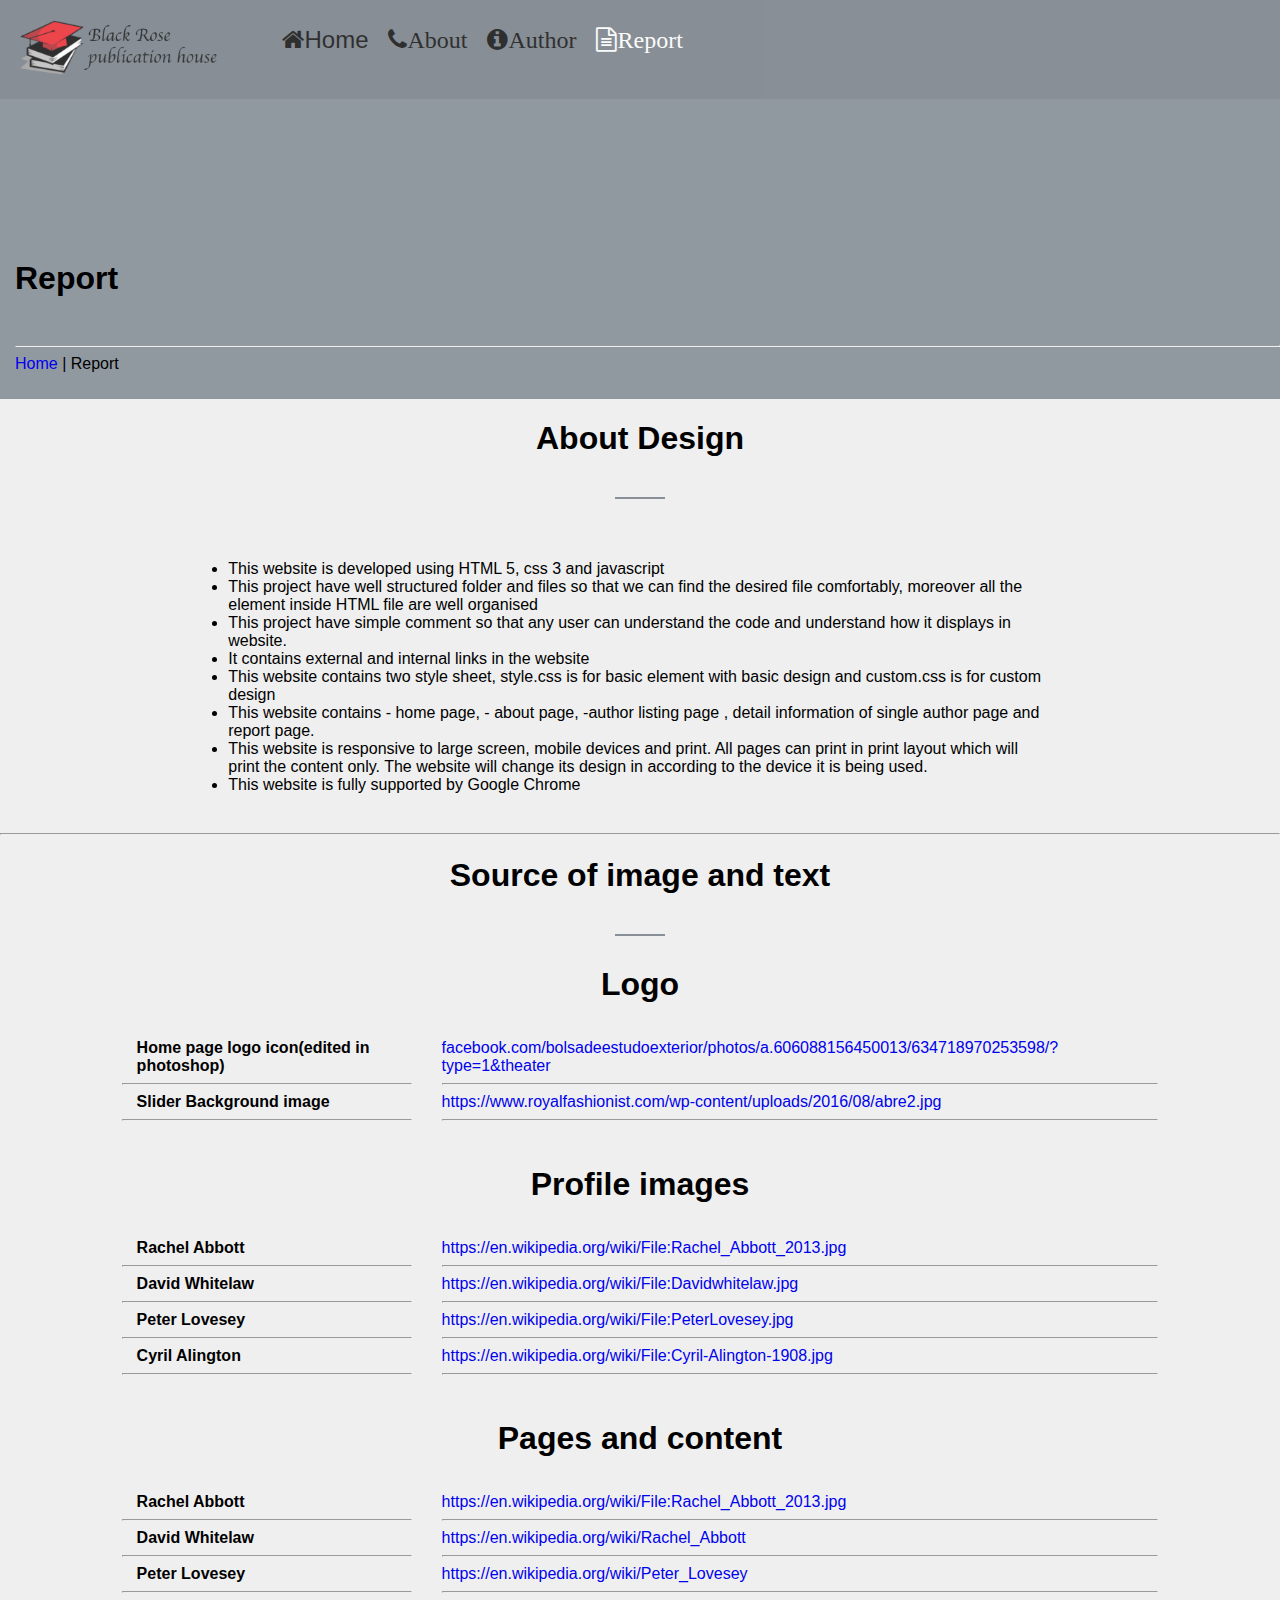
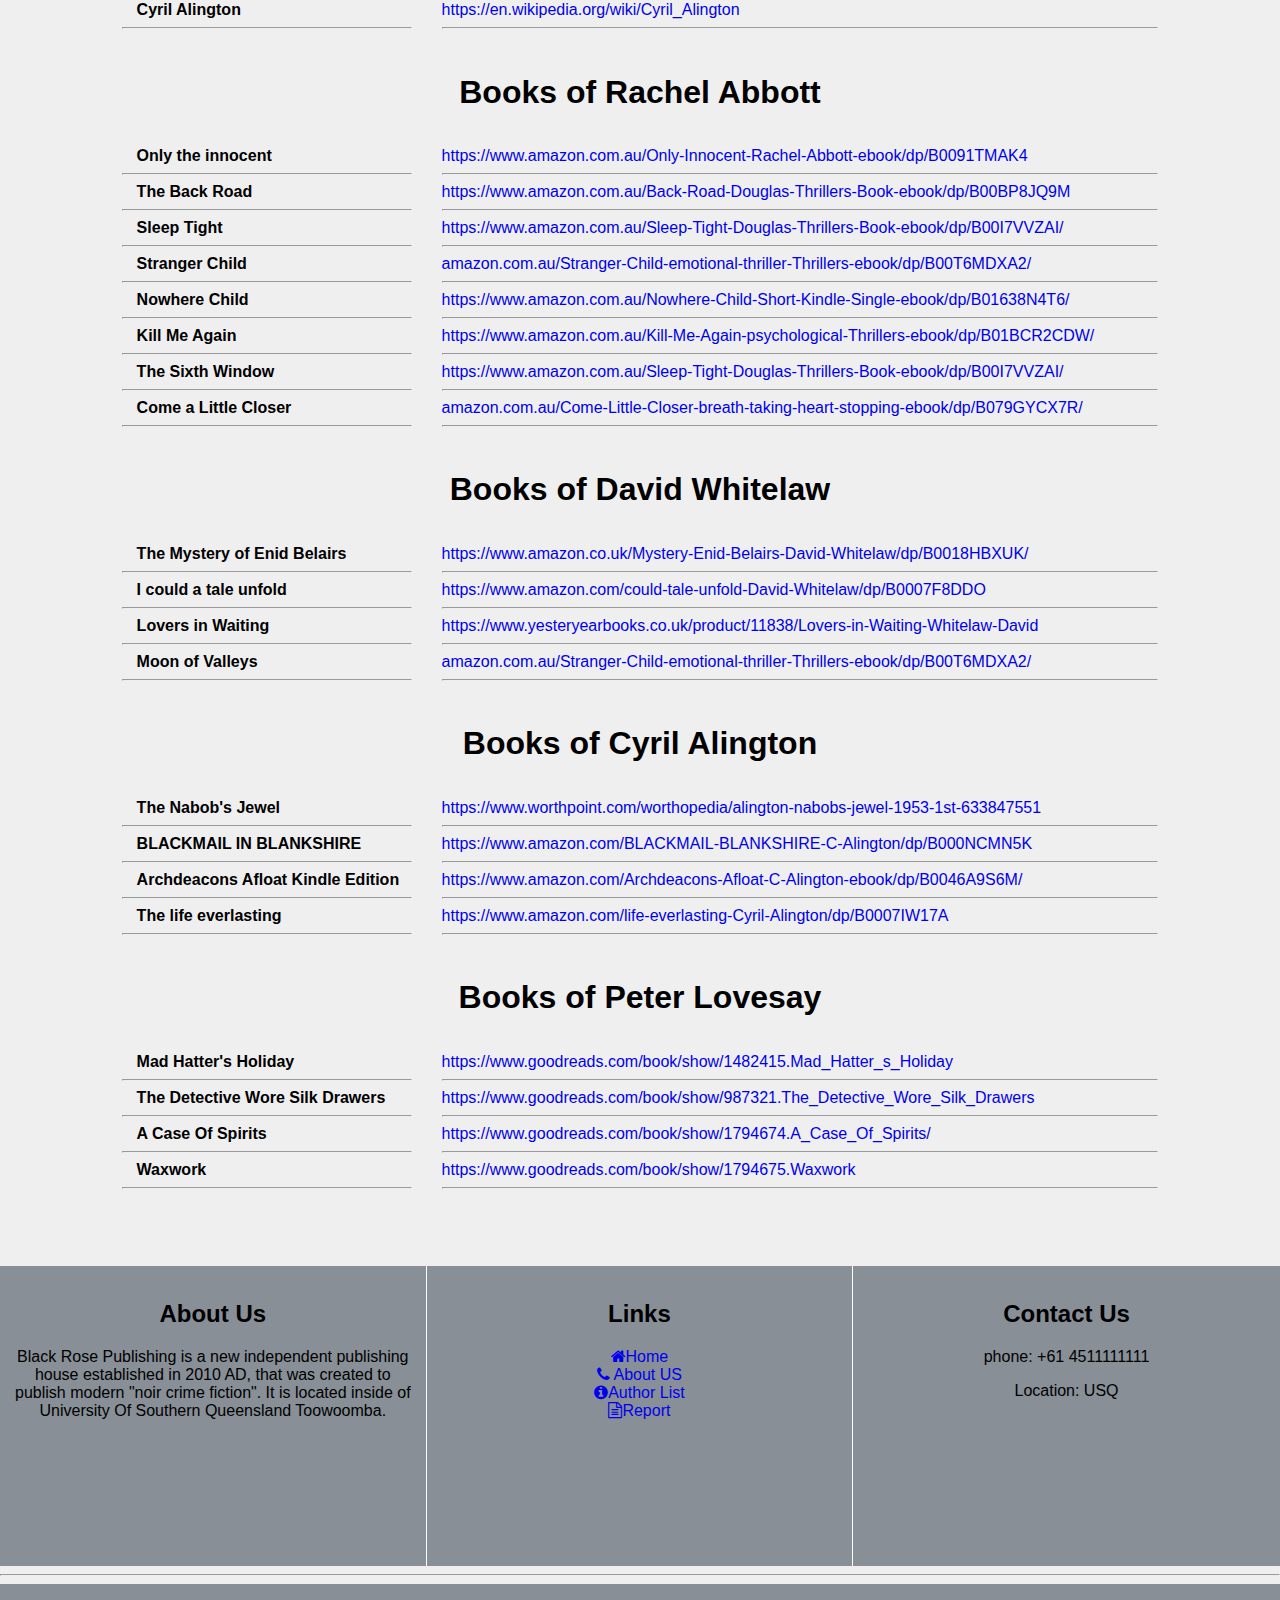
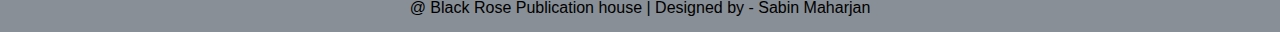
<file: blackrosepublicationhouse/pages/report.html>
<!DOCTYPE html>
<html lang="en">
<head>
	<!-- Specify character set of website( for all kinds of language and special symbols) -->
	<meta charset="UTF-8">

	<!-- For responsiveness of website for different size of devices like desktop mobile and tablet -->

	<meta name="viewport" content="width=device-width, initial-scale=1.0">

	<!-- Stylesheet collection for design of webpages and link html pagess to css -->
	<LINK href="../style/style.css" rel="stylesheet" type="text/css"/>
	<LINK href="../style/custom.css" rel="stylesheet" type="text/css"/>


	<link rel="stylesheet" href="https://cdnjs.cloudflare.com/ajax/libs/font-awesome/4.7.0/css/font-awesome.min.css">
	
	<!--[if lt IE 9]>
		<script src="https://oss.maxcdn.com/libs/html5shiv/3.7.0/html5shiv.js"></script>
		<![endif]-->
	<!-- Title of the webpage -->
	<title>
		Report - Black Rose Publishing
	</title>

</head>
<body>
	
	<!-- Header section of website which contains logo and menu-->
	

	<!-- menu html code -->
	<!-- define 1 100% width block -->
	
	<nav class="navigation" id="navigation">
		<!-- Logo section -->
		<div class="logo">
			<a href="index.html"><img src="../images/black rose publication house.png" alt="Black Rose Publication house" height="95"></a>
		</div>
		
		<!-- menu list order -->
		<ul>
			<li><a href="index.html"><i class="fa fa-home"></i>Home</a></li>
			<li><a href="about.html"><i class="fa fa-phone">About</i></a></li>
			<li><a href="author_list.html"><i class="fa fa-info-circle">Author </i></a></li>
			<li ><a href="report.html" class="active"><i class="fa fa-file-text-o">Report</i></a></li>
		</ul>
	</nav>
	<main>
		<div class="row">
			<div id="slider-background">

				<h1>Report</h1>
				<br>
				<hr>
				<!--  breadcrumb (tells us in which page we are in currently)-->
				<span><a href="index.html">
				Home</a> | Report</span>
			</div>

		</div>
		<article>
			<section class="row">
				<center><h1>About Design</h1>
				</center>

				<div class="line"></div>

			</section>
			<section class="row">
				<div class="col-id-2"></div>
				<div class="col-id-8">

					<p>
						<li>
							This website is developed using HTML 5, css 3 and javascript
						</li>
						<li>
							This project have well structured folder and files so that we can find the desired file comfortably, moreover all the element inside HTML file are well organised
						</li>
						<li>
							This project have simple comment so that any user can understand the code and understand how it displays in website.
						</li>
						<li>
							It contains external and internal links in the website
						</li>
						<li>
							 This website contains two style sheet, style.css is for basic element with basic design and custom.css is for custom design
						</li>
						<li>
							This website contains - home page, - about page, -author listing page , detail information of single author page and report page.
						</li>
						<li>
							This website is responsive to large screen, mobile devices and print. All pages can print in print layout which will print the content only. The website will change its design in according to the device it is being used.
						</li>
						<li>
							This website is fully supported by Google Chrome
						</li>
						 

					</p>
				</div>
				<div class="col-id-2"></div>

			<!-- end of section -->
				
			</section>
			<hr>
			
			
			<section class="row">
				<center><h1>Source of image and text</h1>
				</center>

				<div class="line"></div>
			<!-- end of section -->

			</section>
			<section class="row">
				<center><h1>Logo</h1>
				</center>
				<div class="col-id-1"></div>
				<div class="col-id-3">
					<li>Home page logo icon(edited in photoshop)</li>
					<hr><li>Slider Background image</li><hr>
					
					
					
				</div>
				<div class="col-id-7">

					<li><a href="https://www.facebook.com/bolsadeestudoexterior/photos/a.606088156450013/634718970253598/?type=1&theater/">
					facebook.com/bolsadeestudoexterior/photos/a.606088156450013/634718970253598/?type=1&theater
					</a></li>
					<hr>
					<li><a href="https://www.royalfashionist.com/wp-content/uploads/2016/08/abre2.jpg">https://www.royalfashionist.com/wp-content/uploads/2016/08/abre2.jpg</a></li>
					<hr>
					
						
				</div>
				<div class="col-id-1"></div>
				
			<!-- end of section -->

			</section>
			<section class="row profile_images">
				<center><h1>Profile images</h1>
				</center>
				<div class="col-id-1"></div>
				<div class="col-id-3">
					<li>Rachel Abbott</li>
					<hr>
					<li> David Whitelaw</li><hr>
					<li> Peter Lovesey</li><hr>
					<li> Cyril Alington</li><hr>
					
					
				</div>
				<div class="col-id-7">

					<li><a href="https://en.wikipedia.org/wiki/File:Rachel_Abbott_2013.jpg">https://en.wikipedia.org/wiki/File:Rachel_Abbott_2013.jpg</a></li>
					<hr>
					<li><a href="https://en.wikipedia.org/wiki/File:Davidwhitelaw.jpg">https://en.wikipedia.org/wiki/File:Davidwhitelaw.jpg</a></li>
					<hr>
					<li><a href="https://en.wikipedia.org/wiki/File:PeterLovesey.jpg">https://en.wikipedia.org/wiki/File:PeterLovesey.jpg </a></li><hr>
					<li><a href="https://en.wikipedia.org/wiki/File:Cyril-Alington-1908.jpg"> https://en.wikipedia.org/wiki/File:Cyril-Alington-1908.jpg</a></li><hr>
					
						
				</div>
				
				
			<!-- end of section -->

			</section>
			<section class="row pages">
				<center><h1>Pages and content</h1>
				</center>
				<div class="col-id-1"></div>
				<div class="col-id-3">
					<li>Rachel Abbott</li>
					<hr> <li>David Whitelaw</li><hr>
					<li> Peter Lovesey</li><hr>
					<li> Cyril Alington</li><hr>
					
					
				</div>
				<div class="col-id-7">

					<li><a href="https://en.wikipedia.org/wiki/File:Rachel_Abbott_2013.jpg">https://en.wikipedia.org/wiki/File:Rachel_Abbott_2013.jpg</a></li>
					<hr>
					<li><a href="https://en.wikipedia.org/wiki/Rachel_Abbott">https://en.wikipedia.org/wiki/Rachel_Abbott</a></li>
					<hr>
					<li><a href="https://en.wikipedia.org/wiki/Peter_Lovesey">https://en.wikipedia.org/wiki/Peter_Lovesey </a></li><hr>
					<li><a href="https://en.wikipedia.org/wiki/Cyril_Alington">https://en.wikipedia.org/wiki/Cyril_Alington </a></li><hr>
					
						
				</div>
				<div class="col-id-1"></div>
				
			<!-- end of section -->

			</section>
			<section class="row pages">
				<center><h1>Books of Rachel Abbott</h1>
				</center>
				<div class="col-id-1"></div>
				<div class="col-id-3">
					<li>Only the innocent</li>
					<hr>
					<li> The Back Road </li><hr>
					<li> Sleep Tight</li><hr>
					<li> Stranger Child</li><hr>
					<li> Nowhere Child</li><hr>
					<li> Kill Me Again</li><hr>
					<li> The Sixth Window </li><hr>
					<li> Come a Little Closer </li><hr>
					
					
				</div>
				<div class="col-id-7">

					<li><a href="https://www.amazon.com.au/Only-Innocent-Rachel-Abbott-ebook/dp/B0091TMAK4">https://www.amazon.com.au/Only-Innocent-Rachel-Abbott-ebook/dp/B0091TMAK4</a></li>
					<hr>
					<li><a href="https://www.amazon.com.au/Back-Road-Douglas-Thrillers-Book-ebook/dp/B00BP8JQ9M">https://www.amazon.com.au/Back-Road-Douglas-Thrillers-Book-ebook/dp/B00BP8JQ9M</a></li>
					<hr>
					<li><a href="https://www.amazon.com.au/Sleep-Tight-Douglas-Thrillers-Book-ebook/dp/B00I7VVZAI/"> https://www.amazon.com.au/Sleep-Tight-Douglas-Thrillers-Book-ebook/dp/B00I7VVZAI/</a></li><hr>
					<li><a href="https://www.amazon.com.au/Stranger-Child-emotional-thriller-Thrillers-ebook/dp/B00T6MDXA2/">amazon.com.au/Stranger-Child-emotional-thriller-Thrillers-ebook/dp/B00T6MDXA2/ </a></li><hr>
					<li><a href="https://www.amazon.com.au/Nowhere-Child-Short-Kindle-Single-ebook/dp/B01638N4T6/">https://www.amazon.com.au/Nowhere-Child-Short-Kindle-Single-ebook/dp/B01638N4T6/ </a></li><hr>
					<li><a href="https://www.amazon.com.au/Kill-Me-Again-psychological-Thrillers-ebook/dp/B01BCR2CDW/"> https://www.amazon.com.au/Kill-Me-Again-psychological-Thrillers-ebook/dp/B01BCR2CDW/</a></li><hr>
					<li><a href="https://www.amazon.com.au/Sleep-Tight-Douglas-Thrillers-Book-ebook/dp/B00I7VVZAI/"> https://www.amazon.com.au/Sleep-Tight-Douglas-Thrillers-Book-ebook/dp/B00I7VVZAI/</a></li><hr>
					<li><a href="https://www.amazon.com.au/Come-Little-Closer-breath-taking-heart-stopping-ebook/dp/B079GYCX7R/"> amazon.com.au/Come-Little-Closer-breath-taking-heart-stopping-ebook/dp/B079GYCX7R/</a></li><hr>
				
					
						
				</div>
				<div class="col-id-1"></div>
				
			<!-- end of section -->

			</section>

			<section class="row pages">
				<center><h1>Books of David Whitelaw</h1>
				</center>
				<div class="col-id-1"></div>
				<div class="col-id-3">
					<li>The Mystery of Enid Belairs </li>
					<hr>
					<li> I could a tale unfold </li><hr>
					<li>  Lovers in Waiting</li><hr>
					<li> Moon of Valleys</li><hr>
					
					
					
				</div>
				<div class="col-id-7">

					<li><a href="https://www.amazon.co.uk/Mystery-Enid-Belairs-David-Whitelaw/dp/B0018HBXUK/">https://www.amazon.co.uk/Mystery-Enid-Belairs-David-Whitelaw/dp/B0018HBXUK/</a></li>
					<hr>
					<li><a href="https://www.amazon.com/could-tale-unfold-David-Whitelaw/dp/B0007F8DDO">https://www.amazon.com/could-tale-unfold-David-Whitelaw/dp/B0007F8DDO</a></li>
					<hr>
					<li><a href="https://www.yesteryearbooks.co.uk/product/11838/Lovers-in-Waiting-Whitelaw-David/"> https://www.yesteryearbooks.co.uk/product/11838/Lovers-in-Waiting-Whitelaw-David</a></li><hr>
					<li><a href="https://www.amazon.com.au/Stranger-Child-emotional-thriller-Thrillers-ebook/dp/B00T6MDXA2/">amazon.com.au/Stranger-Child-emotional-thriller-Thrillers-ebook/dp/B00T6MDXA2/ </a></li><hr>
					
						
				</div>
				<div class="col-id-1"></div>
				
			<!-- end of section -->

			</section>
			<section class="row pages">
				<center><h1>Books of Cyril Alington</h1>
				</center>
				<div class="col-id-1"></div>
				<div class="col-id-3">
					<li>The Nabob's Jewel</li>
					<hr>
					<li> BLACKMAIL IN BLANKSHIRE </li><hr>
					<li> Archdeacons Afloat Kindle Edition</li><hr>
					<li> The life everlasting</li><hr>
					
					
					
				</div>
				<div class="col-id-7">

					<li><a href="https://www.worthpoint.com/worthopedia/alington-nabobs-jewel-1953-1st-633847551">https://www.worthpoint.com/worthopedia/alington-nabobs-jewel-1953-1st-633847551</a></li>
					<hr>
					<li><a href="https://www.amazon.com/BLACKMAIL-BLANKSHIRE-C-Alington/dp/B000NCMN5K">https://www.amazon.com/BLACKMAIL-BLANKSHIRE-C-Alington/dp/B000NCMN5K</a></li>
					<hr>
					<li><a href="https://www.amazon.com/Archdeacons-Afloat-C-Alington-ebook/dp/B0046A9S6M/"> https://www.amazon.com/Archdeacons-Afloat-C-Alington-ebook/dp/B0046A9S6M/</a></li><hr>
					<li><a href="https://www.amazon.com/life-everlasting-Cyril-Alington/dp/B0007IW17A">https://www.amazon.com/life-everlasting-Cyril-Alington/dp/B0007IW17A</a></li><hr>
					
				
					
						
				</div>
				<div class="col-id-1"></div>
				
			<!-- end of section -->

			</section>
			<section class="row pages">
				<center><h1>Books of Peter Lovesay</h1>
				</center>
				<div class="col-id-1"></div>
				<div class="col-id-3">
					<li>Mad Hatter's Holiday</li>
					<hr>
					<li> The Detective Wore Silk Drawers </li><hr>
					<li> A Case Of Spirits</li><hr>
					<li> Waxwork</li><hr>
					
					
					
				</div>
				<div class="col-id-7">

					<li><a href="https://www.goodreads.com/book/show/1482415.Mad_Hatter_s_Holiday">https://www.goodreads.com/book/show/1482415.Mad_Hatter_s_Holiday</a></li>
					<hr>
					<li><a href="https://www.goodreads.com/book/show/987321.The_Detective_Wore_Silk_Drawers">https://www.goodreads.com/book/show/987321.The_Detective_Wore_Silk_Drawers</a></li>
					<hr>
					<li><a href="https://www.goodreads.com/book/show/1794674.A_Case_Of_Spirits/">https://www.goodreads.com/book/show/1794674.A_Case_Of_Spirits/</a></li><hr>
					<li><a href="https://www.goodreads.com/book/show/1794675.Waxwork">https://www.goodreads.com/book/show/1794675.Waxwork </a></li><hr>
					
				
					
						
				</div>
				<div class="col-id-1"></div>
				
			<!-- end of section -->

			</section>
			
			<br>
			<br>
			<br>
			<!-- end of article -->
		</article>
	<!-- end of main -->

	</main>

	<footer>

		<section id="footer">
			
	
			<div class="col-id-4 vertical-line">
				<h2><center>About Us</center></h2>

				<p>Black Rose Publishing is a new independent publishing house established in 2010 AD, that was created to publish modern "noir crime fiction".  It is located inside of University Of Southern Queensland Toowoomba.</p>
			</div>
			<div class="col-id-4 vertical-line">
				<h2><center>Links</center></h2>
				<p>
					<a href="index.html"><i class="fa fa-home"></i>Home</a><br>
					<a href="about.html"><i class="fa fa-phone"> </i> About US</a><br>
					<a href="author_list.html"><i class="fa fa-info-circle"> </i>Author List</a><br>
					<a href="report.html"><i class="fa fa-file-text-o"></i>Report</a>
				</p>
			</div>
			<div class="col-id-4">
				<h2><center>Contact Us</center></h2>
				<p><center> phone: +61 4511111111</center></p>
				<p><center> Location: USQ</center></p>
			</div>
		<!-- end of section -->
				
		</section>
		<hr>

		<section class="row footer-end">
				@ Black Rose Publication house | Designed by - Sabin Maharjan
		</section>
		<!-- end of footer section -->


	</footer>

	

	<script type="text/javascript" src="../script/main.js"></script>
	
</body>
</html>
</file>
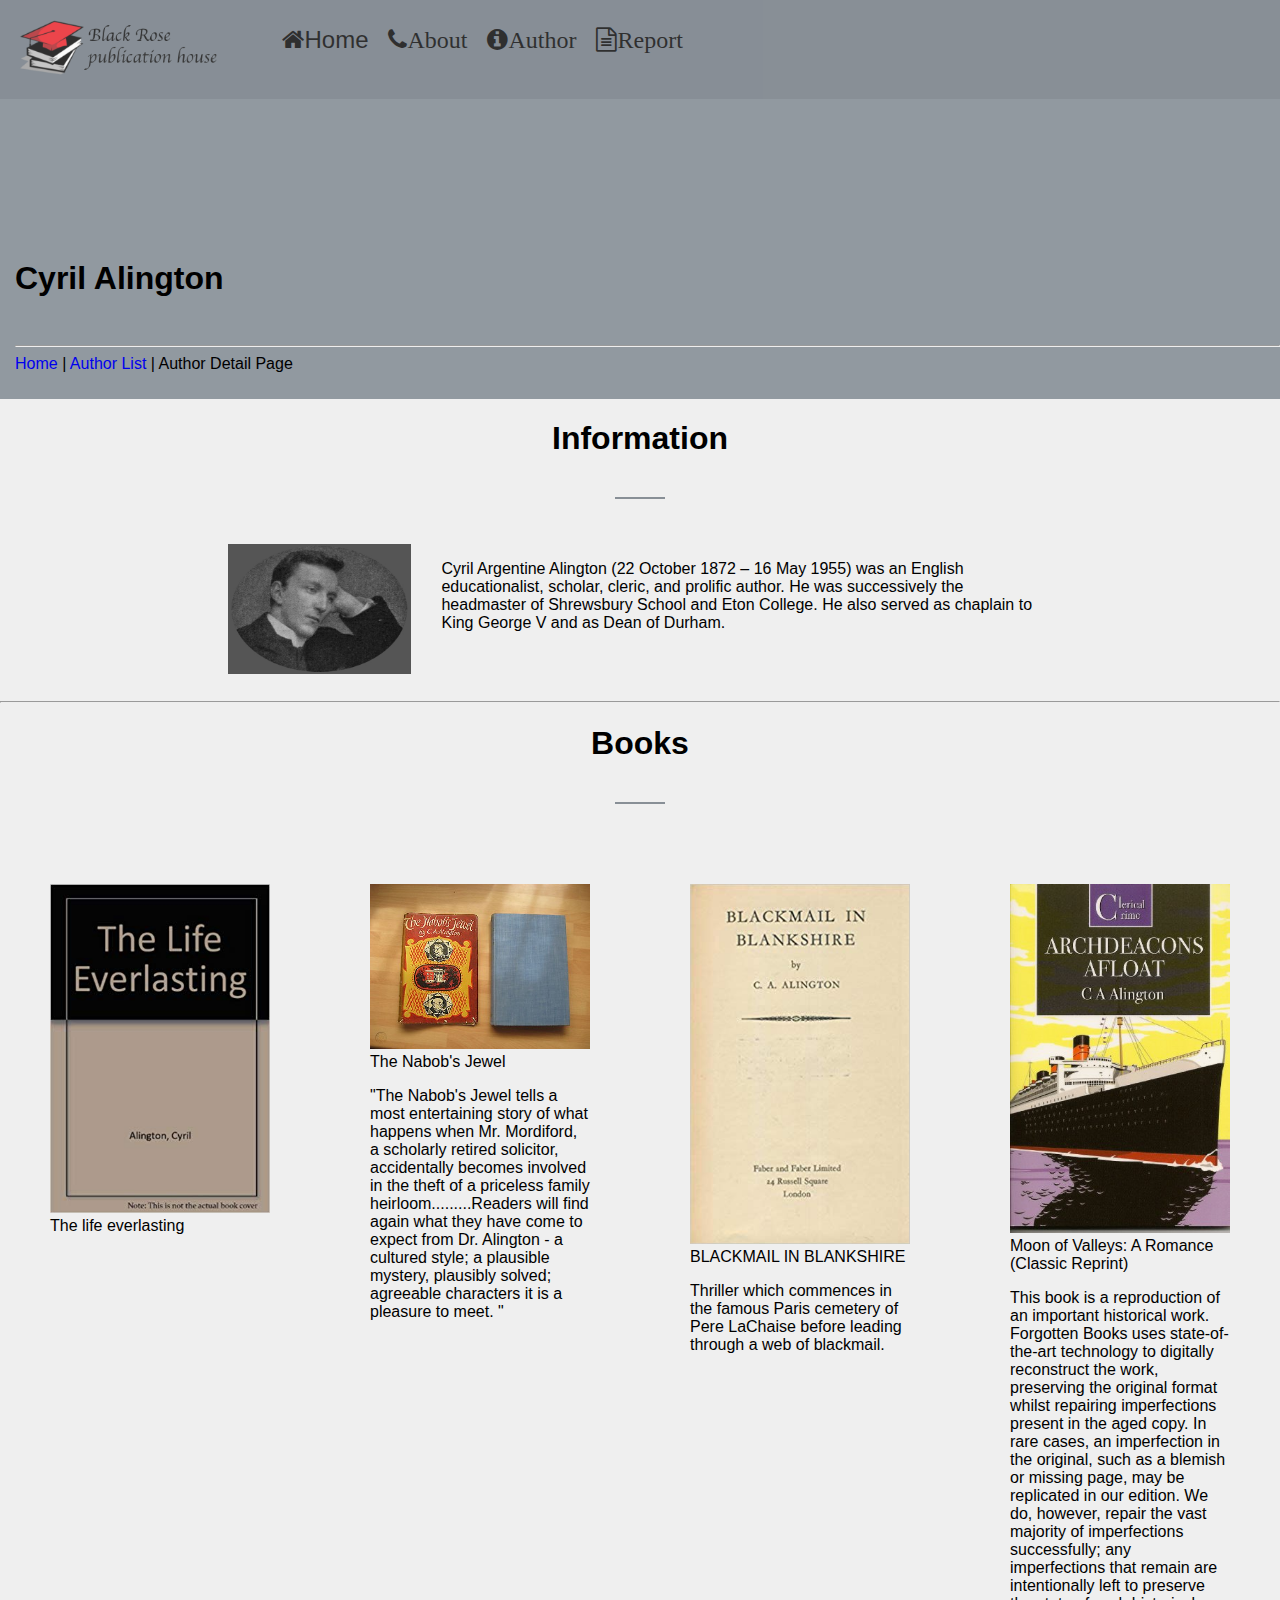
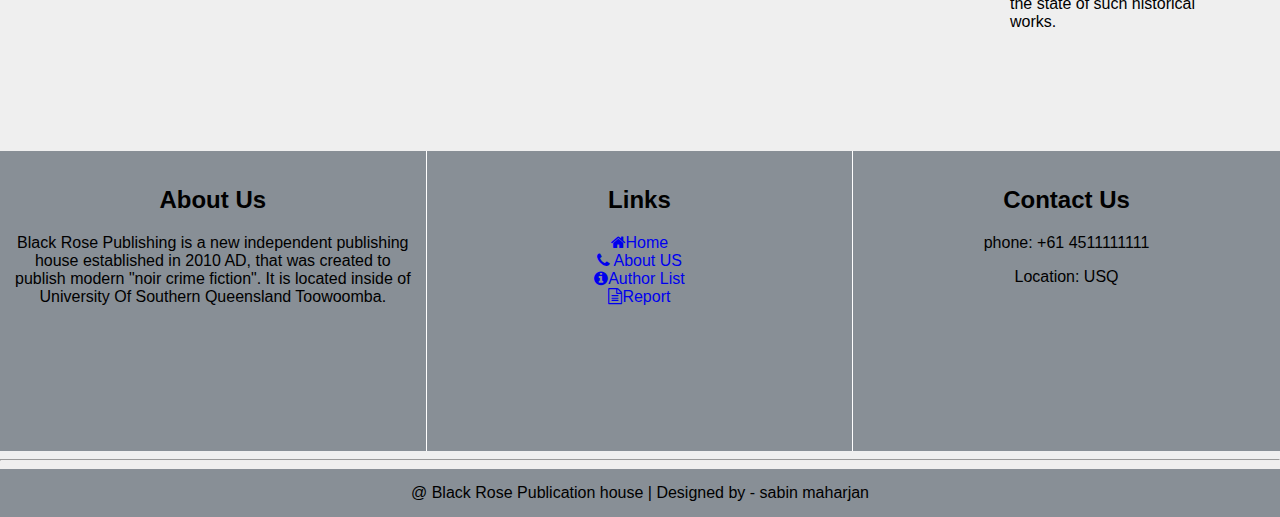
<file: blackrosepublicationhouse/pages/singlePage/cyril_alington.html>
<!DOCTYPE html>
<html lang="en">
<head>
	<!-- Specify character set of website( for all kinds of language and special symbols) -->
	<meta charset="UTF-8">

	<!-- For responsiveness of website for different size of devices like desktop mobile and tablet -->

	<meta name="viewport" content="width=device-width, initial-scale=1.0">

	<!-- Stylesheet collection for design of webpages and link html pagess to css -->
	<LINK href="../../style/style.css" rel="stylesheet" type="text/css"/>
	<LINK href="../../style/custom.css" rel="stylesheet" type="text/css"/>


	<link rel="stylesheet" href="https://cdnjs.cloudflare.com/ajax/libs/font-awesome/4.7.0/css/font-awesome.min.css">
	<!--[if lt IE 9]>
		<script src="https://oss.maxcdn.com/libs/html5shiv/3.7.0/html5shiv.js"></script>
		<![endif]-->
	<!-- Title of the webpage -->

	<title>
		Cyril Alington - Black Rose Publishing
	</title>

</head>
<body>
	

	<!-- menu html code -->
	<!-- define 1 100% width block -->
	
	<nav class="navigation" id="navigation">
		<!-- Logo section -->
		<div class="logo">
			<a href="index.html"><img src="../../images/black rose publication house.png" alt="Black Rose Publication house" height="95"></a>
		</div>
		
		<!-- menu list order -->
		<ul>
		
			<li><a href="../index.html"><i class="fa fa-home"></i>Home</a></li>
			<li><a href="../about.html"><i class="fa fa-phone">About</i></a></li>
			<li><a href="../author_list.html"><i class="fa fa-info-circle">Author </i></a></li>
			<li><a href="../report.html"><i class="fa fa-file-text-o">Report</i></a></li>
		</ul>
	</nav>
	<main>
		<div class="row">
			<div id="slider-background">
				<h1>Cyril Alington</h1>
				<br>
				<hr>
				<!--  breadcrumb (tells us in which page we are in currently)-->

				<span><a href="../index.html">Home</a> | <a href="../author_list.html">Author List</a> | Author Detail Page</span>
				
			</div>

		</div>
		<article>
			<section class="row">
				<center><h1>Information</h1></center>
				<div class="line"></div>

				<div class="col-id-2"></div>
				<div class="col-id-2">
					  <img src="../../images/author/Cyril-Alington-1908.jpg" alt="Cyril-Alington" style="width:100%"></a>
				</div>
				<div class="col-id-6">
					<p>
						Cyril Argentine Alington (22 October 1872 – 16 May 1955) was an English educationalist, scholar, cleric, and prolific author. He was successively the headmaster of Shrewsbury School and Eton College. He also served as chaplain to King George V and as Dean of Durham.
					</p>
				</div>
				<div class="col-id-2">
				</div>
					
				
			<div class="clear"></div>
			<hr>

			</div>
			<section class="row">
				<center><h1>Books</h1>

				</center>

				<div class="line"></div>

			</section>
			<section class="row slide-box">
				<div class="col-id-3">
					<div class="content">
						<!-- Books with image and Description.any click in this link will navigate to amazon website which contains detail information of author  -->
						 	<img src="../../images/author/cyril_alington/the life everlasting.jpg" alt="The Mystery of Enid Belairs" style="width:100%">
					    The life everlasting
				      
				    </div>
				</div>
			
				<div class="col-id-3">
					<div class="content">
						<!-- Books with image and Description.any click in this link will navigate to amazon website which contains detail information of author  -->
							<img src="../../images/author/cyril_alington/nabobsjewel.jpg" alt="nabobsjewel" style="width:100%">
				      	The Nabob's Jewel  
				  		
				      <p>
				      	"The Nabob's Jewel tells a most entertaining story of what happens when Mr. Mordiford, a scholarly retired solicitor, accidentally becomes involved in the theft of a priceless family heirloom.........Readers will find again what they have come to expect from Dr. Alington - a cultured style; a plausible mystery, plausibly solved; agreeable characters it is a pleasure to meet. " 
				      	
				      </p>
					</div>
				</div>
				
				<div class="col-id-3">
					<div class="content">
						<!-- Books with image and Description.any click in this link will navigate to amazon website which contains detail information of author  -->
						<img src="../../images/author/cyril_alington/blackmail in blankshire.jpg" alt="blackmail in blankshire" style="width:100%">
				    	BLACKMAIL IN BLANKSHIRE

				      

				      	<p>

				      	Thriller which commences in the famous Paris cemetery of Pere LaChaise before leading through a web of blackmail.
				      		
				      </p>
					</div>
				</div>
				<div class="col-id-3">
					<div class="content">
						<!-- Books with image and Description.any click in this link will navigate to amazon website which contains detail information of author  -->
						<img src="../../images/author/cyril_alington/Archdeacons-Afloat.jpg" alt="Archdeacons-Afloat" style="width:100%">
				     	Moon of Valleys: A Romance (Classic Reprint)
				      	<p>
				      	This book is a reproduction of an important historical work. Forgotten Books uses state-of-the-art technology to digitally reconstruct the work, preserving the original format whilst repairing imperfections present in the aged copy. In rare cases, an imperfection in the original, such as a blemish or missing page, may be replicated in our edition. We do, however, repair the vast majority of imperfections successfully; any imperfections that remain are intentionally left to preserve the state of such historical works. 	
				      	
				      </p>
					</div>
				</div>
			<!-- end of section -->

			</section>
		<!-- end of article -->

		</article>
	<!-- end of main -->

	</main>

		
		
	<br>
	<br>
	<br>

	<footer>

		<section id="footer">
			
	
			<div class="col-id-4 vertical-line">
				<h2><center>About Us</center></h2>

				<p>Black Rose Publishing is a new independent publishing house established in 2010 AD, that was created to publish modern "noir crime fiction".  It is located inside of University Of Southern Queensland Toowoomba.</p>
			</div>
			<div class="col-id-4 vertical-line">
				<h2><center>Links</center></h2>
				<p>
					<a href="../index.html"><i class="fa fa-home"></i>Home</a><br>
					<a href="../about.html"><i class="fa fa-phone"> </i> About US</a><br>
					<a href="../author_list.html"><i class="fa fa-info-circle"> </i>Author List</a><br>
					<a href="../report.html"><i class="fa fa-file-text-o"></i>Report</a>
				</p>
			</div>
			<div class="col-id-4">
				<h2><center>Contact Us</center></h2>
				<p><center> phone: +61 4511111111</center></p>
				<p><center> Location: USQ</center></p>
			</div>
				<!-- end of section -->
		</section>
		<hr>

		<section class="row footer-end">
				@ Black Rose Publication house | Designed by - sabin maharjan
		</section>

	</footer>

	<script type="text/javascript" src="../../script/main.js"></script>
	
</body>
</html>
</file>
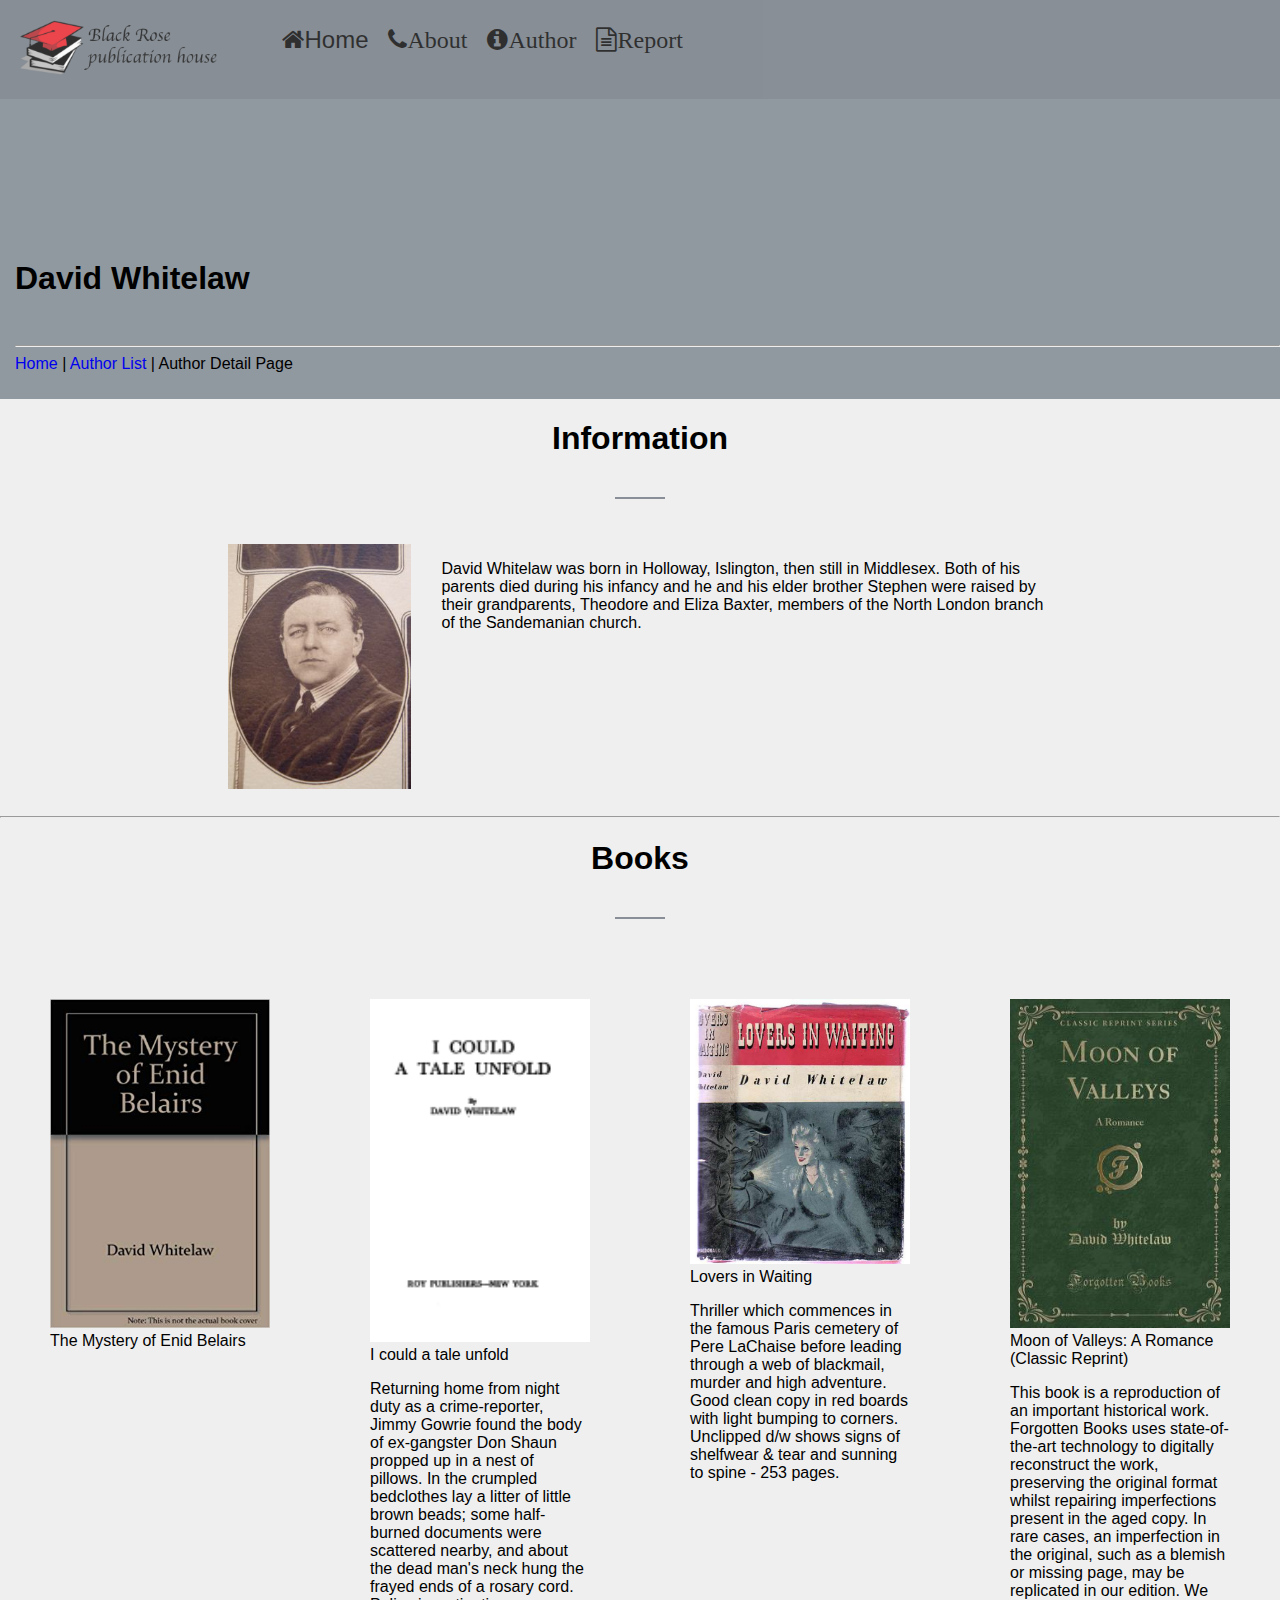
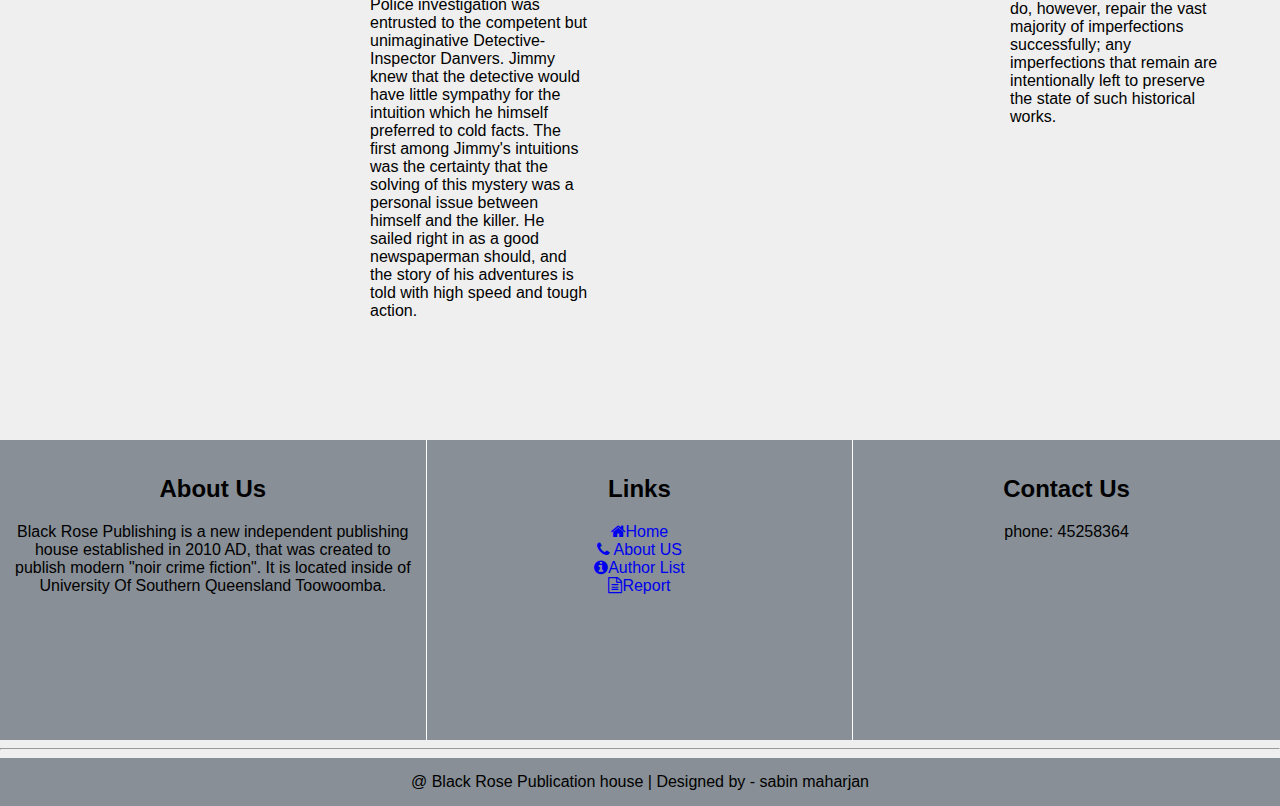
<file: blackrosepublicationhouse/pages/singlePage/david_whitelaw.html>
<!DOCTYPE html>
<html lang="en">
<head>
	<!-- Specify character set of website( for all kinds of language and special symbols) -->
	<meta charset="UTF-8">

	<!-- For responsiveness of website for different size of devices like desktop mobile and tablet -->

	<meta name="viewport" content="width=device-width, initial-scale=1.0">

	<!-- Stylesheet collection for design of webpages and link html pagess to css -->
	<LINK href="../../style/style.css" rel="stylesheet" type="text/css"/>
	<LINK href="../../style/custom.css" rel="stylesheet" type="text/css"/>


	<link rel="stylesheet" href="https://cdnjs.cloudflare.com/ajax/libs/font-awesome/4.7.0/css/font-awesome.min.css">
	<!--[if lt IE 9]>
		<script src="https://oss.maxcdn.com/libs/html5shiv/3.7.0/html5shiv.js"></script>
		<![endif]-->
	<!-- Title of the webpage -->

	<title>
		David Whitelaw - Black Rose Publishing
	</title>

</head>
<body>
	

	<!-- menu html code -->
	<!-- define 1 100% width block -->
	
	<nav class="navigation" id="navigation">
		<!-- Logo section -->
		<div class="logo">
			<a href="index.html"><img src="../../images/black rose publication house.png" alt="Black Rose Publication house" height="95"></a>
		</div>
		
		<!-- menu list order -->
		<ul>
		
			<li><a href="../index.html"><i class="fa fa-home"></i>Home</a></li>
			<li><a href="../about.html"><i class="fa fa-phone">About</i></a></li>
			<li><a href="../author_list.html"><i class="fa fa-info-circle">Author </i></a></li>
			<li><a href="../report.html"><i class="fa fa-file-text-o">Report</i></a></li>
		</ul>
	</nav>
	<main>
		<div class="row">
			<div id="slider-background">
				<h1>David Whitelaw</h1>
				<br>
				<hr>
				<!--  breadcrumb (tells us in which page we are in currently)-->

				<span><a href="../index.html">Home</a> | <a href="../author_list.html">Author List</a> | Author Detail Page</span>
			</div>

		</div>
		<article>
			<section class="row">
				<center><h1>Information</h1></center>
				<div class="line"></div>

				<div class="col-id-2"></div>
				<div class="col-id-2">
					  <img src="../../images/author/Davidwhitelaw.jpg" alt="David Whitelaw" style="width:100%"></a>
				</div>
				<div class="col-id-6">
					<p>
						David Whitelaw was born in Holloway, Islington, then still in Middlesex. Both of his parents died during his infancy and he and his elder brother Stephen were raised by their grandparents, Theodore and Eliza Baxter, members of the North London branch of the Sandemanian church.
					</p>
				</div>
				<div class="col-id-2">
				</div>
					
				
			<div class="clear"></div>
			<hr>

			</div>
			<section class="row">
				<center><h1>Books</h1>

				</center>

				<div class="line"></div>

			</section>
			<section class="row slide-box">
				<div class="col-id-3">
					<div class="content">
					<!-- Books with image and Description.any click in this link will navigate to amazon website which contains detail information of author  -->
					 	<img src="../../images/author/david_whitelaw/the mystery of enid belairs.jpg" alt="The Mystery of Enid Belairs" style="width:100%">
				    	The Mystery of Enid Belairs
				      	
				     </div>
				</div>
			
				<div class="col-id-3">
					<div class="content">
						<!-- Books with image and Description.any click in this link will navigate to amazon website which contains detail information of author  -->
							<img src="../../images/author/david_whitelaw/i could a tale unfold.png" alt="I could a tale unfold" style="width:100%">
				      	I could a tale unfold  
				      <p>
				      	Returning home from night duty as a crime-reporter, Jimmy Gowrie found the body of ex-gangster Don Shaun propped up in a nest of pillows. In the crumpled bedclothes lay a litter of little brown beads; some half-burned documents were scattered nearby, and about the dead man's neck hung the frayed ends of a rosary cord. Police investigation was entrusted to the competent but unimaginative Detective-Inspector Danvers. Jimmy knew that the detective would have little sympathy for the intuition which he himself preferred to cold facts. The first among Jimmy's intuitions was the certainty that the solving of this mystery was a personal issue between himself and the killer. He sailed right in as a good newspaperman should, and the story of his adventures is told with high speed and tough action.
				      	
				      </p>
					</div>
				</div>
				
				<div class="col-id-3">
					<div class="content">
						<!-- Books with image and Description.any click in this link will navigate to amazon website which contains detail information of author  -->
						<img src="../../images/author/david_whitelaw/lovers in waiting.jpg" alt="lovers in waiting" style="width:100%">
				     	Lovers in Waiting 
				      	<p>

				      	Thriller which commences in the famous Paris cemetery of Pere LaChaise before leading through a web of blackmail, murder and high adventure. Good clean copy in red boards with light bumping to corners. Unclipped d/w shows signs of shelfwear & tear and sunning to spine - 253 pages.
				      		
				      </p>
					</div>
				</div>
				<div class="col-id-3">
					<div class="content">
						<!-- Books with image and Description.any click in this link will navigate to amazon website which contains detail information of author  -->
						<img src="../../images/author/david_whitelaw/moon of valleys.jpg" alt="Moon of Valleys: A Romance (Classic Reprint)" style="width:100%">
				     	Moon of Valleys: A Romance (Classic Reprint)
				      <p>
				      	This book is a reproduction of an important historical work. Forgotten Books uses state-of-the-art technology to digitally reconstruct the work, preserving the original format whilst repairing imperfections present in the aged copy. In rare cases, an imperfection in the original, such as a blemish or missing page, may be replicated in our edition. We do, however, repair the vast majority of imperfections successfully; any imperfections that remain are intentionally left to preserve the state of such historical works. 	
				      	
				      </p>
					</div>
				</div>
			<!-- end of section -->

			</section>
		
			
		<!-- end of article -->

		</article>
	<!-- end of main -->

	</main>

		
		
	<br>
	<br>
	<br>

	<footer>

			<section id="footer">
				
		
				<div class="col-id-4 vertical-line">
					<h2><center>About Us</center></h2>

					<p>Black Rose Publishing is a new independent publishing house established in 2010 AD, that was created to publish modern "noir crime fiction".  It is located inside of University Of Southern Queensland Toowoomba.</p>
				</div>
				<div class="col-id-4 vertical-line">
					<h2><center>Links</center></h2>
					<p>
						<a href="../index.html"><i class="fa fa-home"></i>Home</a><br>
						<a href="../about.html"><i class="fa fa-phone"> </i> About US</a><br>
						<a href="../author_list.html"><i class="fa fa-info-circle"> </i>Author List</a><br>
						<a href="../report.html"><i class="fa fa-file-text-o"></i>Report</a>
					</p>
				</div>
				<div class="col-id-4">
					<h2><center>Contact Us</center></h2>
					<p><center> phone: 45258364</center></p>
				</div>
					
			</section>
			<hr>

			<section class="row footer-end">
					@ Black Rose Publication house | Designed by - sabin maharjan
			</section>

		</div>

	</footer>

	<script type="text/javascript" src="../../script/main.js"></script>
	
</body>
</html>
</file>
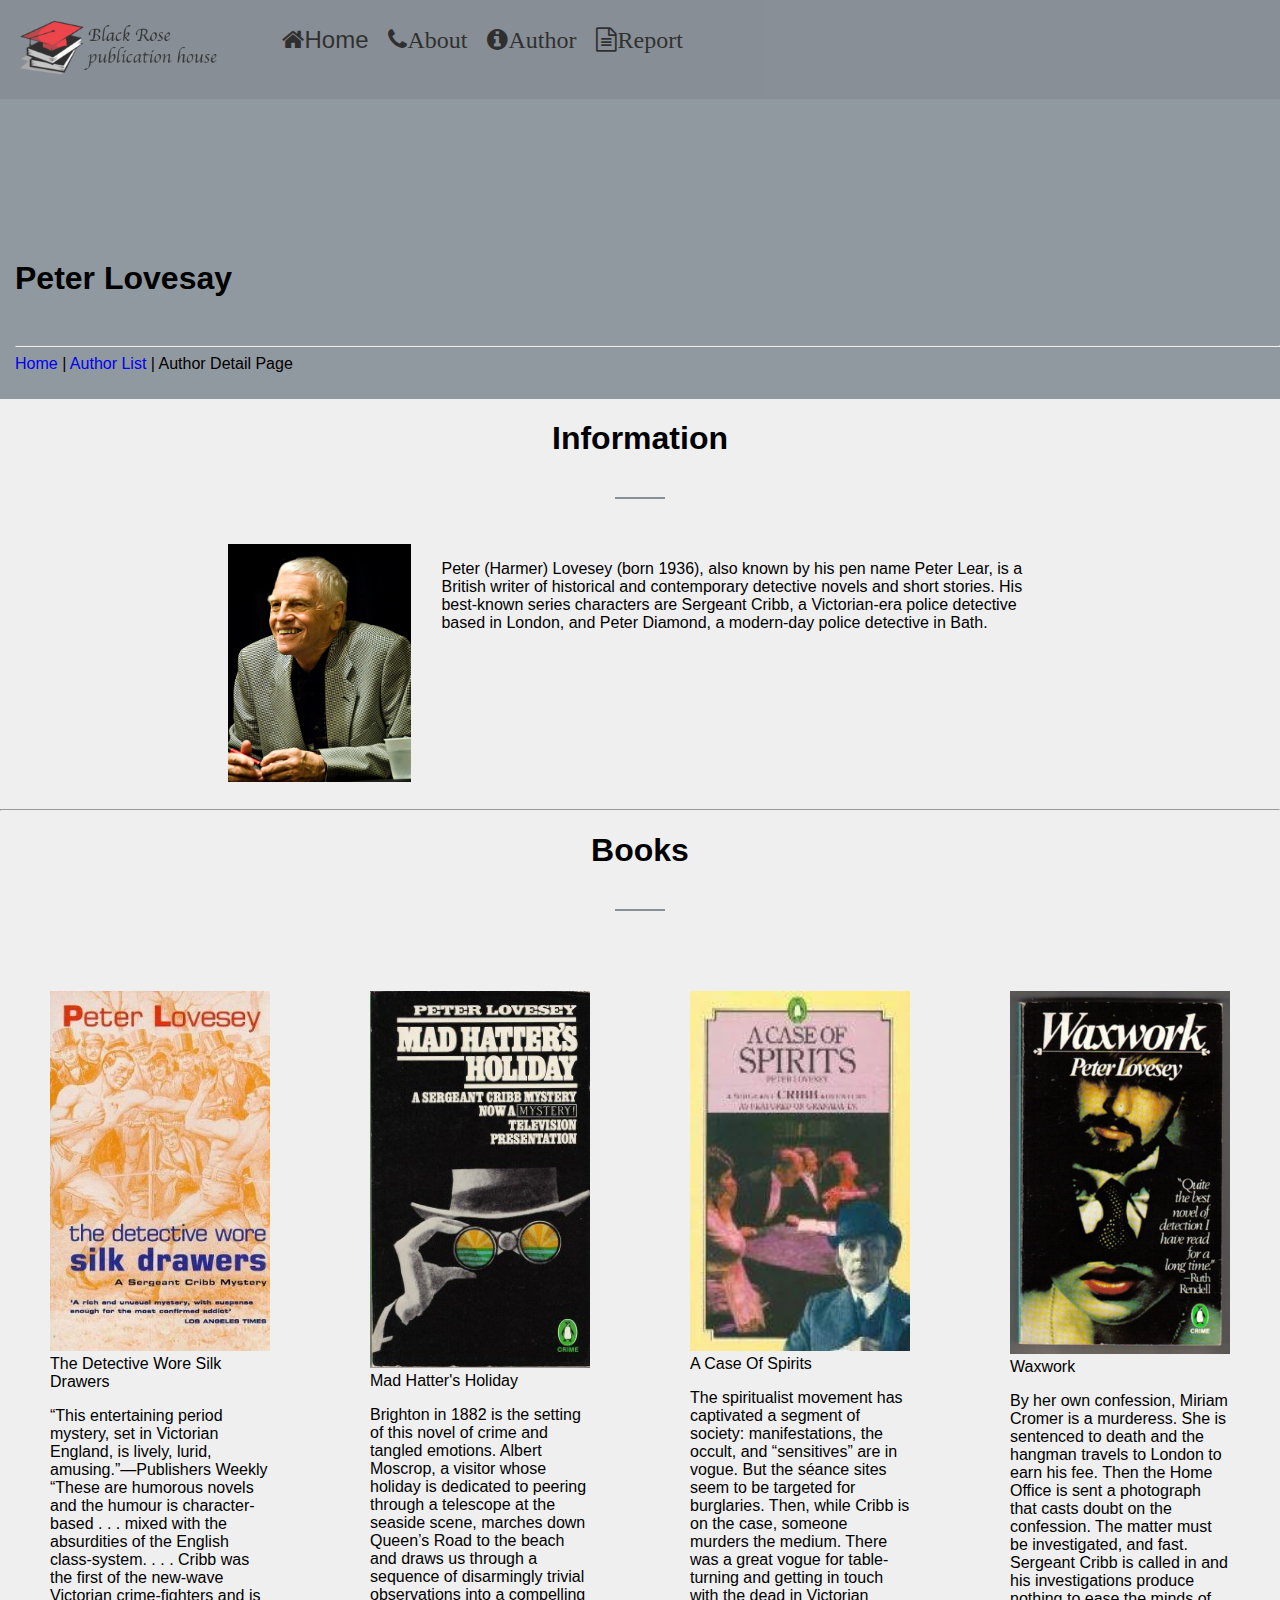
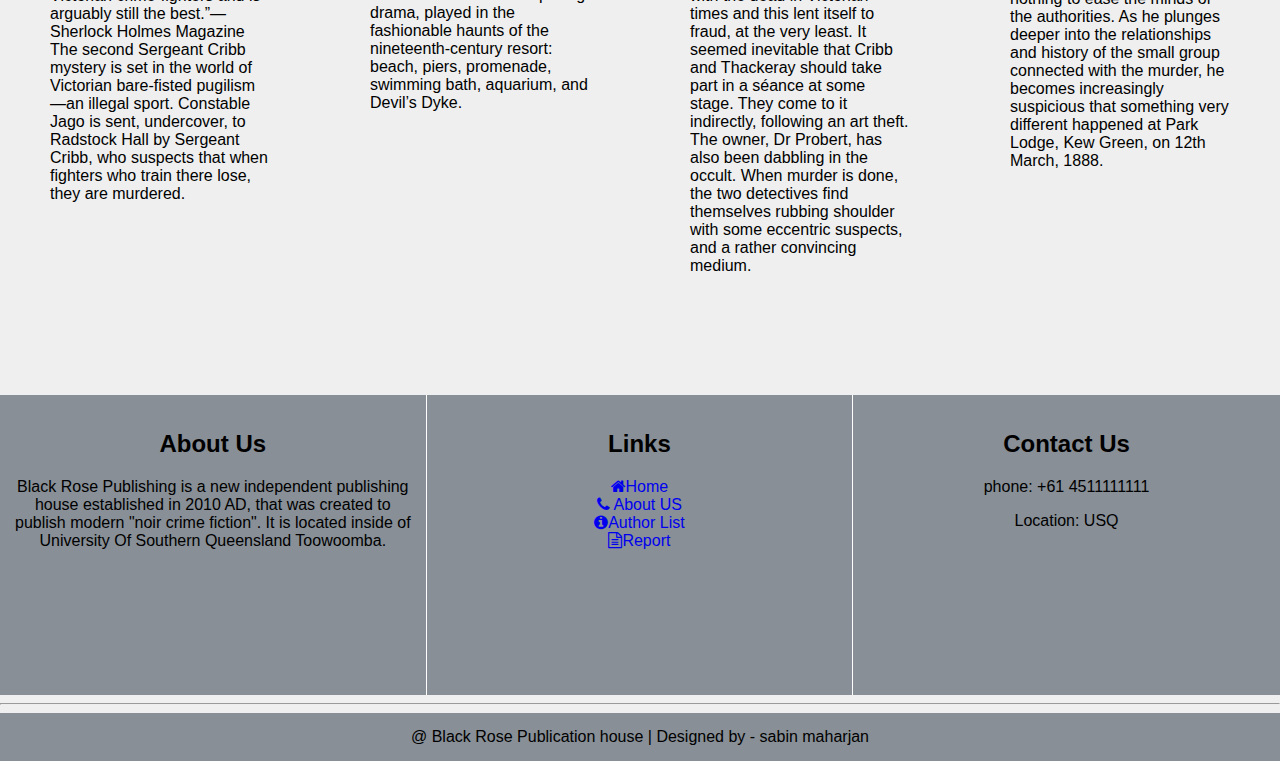
<file: blackrosepublicationhouse/pages/singlePage/peter_lovesey.html>
<!DOCTYPE html>
<html lang="en">
<head>
	<!-- Specify character set of website( for all kinds of language and special symbols) -->
	<meta charset="UTF-8">

	<!-- For responsiveness of website for different size of devices like desktop mobile and tablet -->

	<meta name="viewport" content="width=device-width, initial-scale=1.0">

	<!-- Stylesheet collection for design of webpages and link html pagess to css -->
	<LINK href="../../style/style.css" rel="stylesheet" type="text/css"/>
	<LINK href="../../style/custom.css" rel="stylesheet" type="text/css"/>


	<link rel="stylesheet" href="https://cdnjs.cloudflare.com/ajax/libs/font-awesome/4.7.0/css/font-awesome.min.css">
	<!--[if lt IE 9]>
		<script src="https://oss.maxcdn.com/libs/html5shiv/3.7.0/html5shiv.js"></script>
		<![endif]-->
	<!-- Title of the webpage -->

	<title>
		Peter Lovesay - Black Rose Publishing
	</title>

</head>
<body>
	

	<!-- menu html code -->
	<!-- define 1 100% width block -->
	
	<nav class="navigation" id="navigation">
		<!-- Logo section -->
		<div class="logo">
			<a href="index.html"><img src="../../images/black rose publication house.png" alt="Black Rose Publication house" height="95"></a>
		</div>
		
		<!-- menu list order -->
		<ul>
		
			<li><a href="../index.html"><i class="fa fa-home"></i>Home</a></li>
			<li><a href="../about.html"><i class="fa fa-phone">About</i></a></li>
			<li><a href="../author_list.html"><i class="fa fa-info-circle">Author </i></a></li>
			<li><a href="../report.html"><i class="fa fa-file-text-o">Report</i></a></li>
		</ul>
	</nav>
	<main>
		<div class="row">
			<div id="slider-background">
				<h1>Peter Lovesay</h1>
				<br>
				<hr>
				<!--  breadcrumb (tells us in which page we are in currently)-->
				<span><a href="../index.html">Home</a> | <a href="../author_list.html">Author List</a> | Author Detail Page</span>

			</div>

		</div>
		<article>
			<section class="row">
				<center><h1>Information</h1></center>
				<div class="line"></div>

				<div class="col-id-2"></div>
				<div class="col-id-2">
					  <img src="../../images/author/PeterLovesey.jpg" alt="Peter Lovesey" style="width:100%"></a>
				</div>
				<div class="col-id-6">
					<p>
						Peter (Harmer) Lovesey (born 1936), also known by his pen name Peter Lear, is a British writer of historical and contemporary detective novels and short stories. His best-known series characters are Sergeant Cribb, a Victorian-era police detective based in London, and Peter Diamond, a modern-day police detective in Bath.
					</p>
				</div>
				<div class="col-id-2">
				</div>
					
				
			<div class="clear"></div>
			<hr>

			</div>
			<section class="row">
				<center><h1>Books</h1>

				</center>

				<div class="line"></div>

			</section>
			<section class="row slide-box">
				<div class="col-id-3">
					<div class="content">
					<!-- Books with image and Description.any click in this link will navigate to amazon website which contains detail information of author  -->
					 	<img src="../../images/author/peter_lovesey/the detective wore silk.jpg" alt="TThe Detective Wore Silk Drawers" style="width:100%">
				    	The Detective Wore Silk Drawers
				      	<p>
				      		“This entertaining period mystery, set in Victorian England, is lively, lurid, amusing.”—Publishers Weekly
							“These are humorous novels and the humour is character-based . . . mixed with the absurdities of the English class-system. . . . Cribb was the first of the new-wave Victorian crime-fighters and is arguably still the best.”—Sherlock Holmes Magazine

							The second Sergeant Cribb mystery is set in the world of Victorian bare-fisted pugilism—an illegal sport. Constable Jago is sent, undercover, to Radstock Hall by Sergeant Cribb, who suspects that when fighters who train there lose, they are murdered.
						
				      </p>
				     </div>
				</div>
			
				<div class="col-id-3">
					<div class="content">
						<!-- Books with image and Description.any click in this link will navigate to amazon website which contains detail information of author  -->
						<img src="../../images/author/peter_lovesey/mad hatter's holiday.jpg" alt="	Mad Hatter's Holiday  " style="width:100%">
				      	Mad Hatter's Holiday  
				      	<p>
				      		Brighton in 1882 is the setting of this novel of crime and tangled emotions. Albert Moscrop, a visitor whose holiday is dedicated to peering through a telescope at the seaside scene, marches down Queen’s Road to the beach and draws us through a sequence of disarmingly trivial observations into a compelling drama, played in the fashionable haunts of the nineteenth-century resort: beach, piers, promenade, swimming bath, aquarium, and Devil’s Dyke.
				      	
				      	</p>
					</div>
				</div>
				
				<div class="col-id-3">
					<div class="content">
						<!-- Books with image and Description.any click in this link will navigate to amazon website which contains detail information of author  -->
						<img src="../../images/author/peter_lovesey/A Case Of Spirits.jpg" alt=" A Case Of Spirits" style="width:100%">
				    	A Case Of Spirits

				      
						<p>

				      		The spiritualist movement has captivated a segment of society: manifestations, the occult, and “sensitives” are in vogue. But the séance sites seem to be targeted for burglaries. Then, while Cribb is on the case, someone murders the medium.

							There was a great vogue for table-turning and getting in touch with the dead in Victorian times and this lent itself to fraud, at the very least. It seemed inevitable that Cribb and Thackeray should take part in a séance at some stage. They come to it indirectly, following an art theft. The owner, Dr Probert, has also been dabbling in the occult. When murder is done, the two detectives find themselves rubbing shoulder with some eccentric suspects, and a rather convincing medium.
						</p>
				      		
				      </p>
					</div>
				</div>
				<div class="col-id-3">
					<div class="content">
						<!-- Books with image and Description.any click in this link will navigate to amazon website which contains detail information of author  -->
						<img src="../../images/author/peter_lovesey/waxwork.jpg" alt="wax work" style="width:100%">
				     	Waxwork
				      	<p>
				      		By her own confession, Miriam Cromer is a murderess. She is sentenced to death and the hangman travels to London to earn his fee. Then the Home Office is sent a photograph that casts doubt on the confession. The matter must be investigated, and fast. Sergeant Cribb is called in and his investigations produce nothing to ease the minds of the authorities. As he plunges deeper into the relationships and history of the small group connected with the murder, he becomes increasingly suspicious that something very different happened at Park Lodge, Kew Green, on 12th March, 1888.	
				      	
				      	</p>
					</div>
				</div>
			<!-- end of section -->

			</section>
		<!-- end of article -->

		</article>
	<!-- end of main -->

	</main>

		
		
	<br>
	<br>
	<br>

	<footer>

		<section id="footer">
			
	
			<div class="col-id-4 vertical-line">
				<h2><center>About Us</center></h2>

				<p>Black Rose Publishing is a new independent publishing house established in 2010 AD, that was created to publish modern "noir crime fiction".  It is located inside of University Of Southern Queensland Toowoomba.</p>
			</div>
			<div class="col-id-4 vertical-line">
				<h2><center>Links</center></h2>
				<p>
					<a href="../index.html"><i class="fa fa-home"></i>Home</a><br>
					<a href="../about.html"><i class="fa fa-phone"> </i> About US</a><br>
					<a href="../author_list.html"><i class="fa fa-info-circle"> </i>Author List</a><br>
					<a href="../report.html"><i class="fa fa-file-text-o"></i>Report</a>
				</p>
			</div>
			<div class="col-id-4">
				<h2><center>Contact Us</center></h2>
				<p><center> phone: +61 4511111111</center></p>
				<p><center> Location: USQ</center></p>
			</div>
			<!-- end of section -->
				
		</section>
		<hr>

		<section class="row footer-end">
				@ Black Rose Publication house | Designed by - sabin maharjan
		</section>


	</footer>

	<script type="text/javascript" src="../../script/main.js"></script>
	
</body>
</html>
</file>
<file: globaladventures/style/style.css>
/* stylesheet for all webpages */

/* ----------------------------------   Css defining the width of the column and a 1 single row block  ---------------------------------------------------- */


/* Creates full width one block as a row */
.row::after {
  content: "";
  clear: both;
  display: block;
}


/* Creates column of respective width */
[class*="col-id-"] {
  float: left;
  padding: 15px;
 


}

/* Column for desktop view */
.col-id-1 {width: 8.33%;}
.col-id-2 {width: 16.66%;}
.col-id-3 {width: 25%;}
.col-id-4 {width: 33.33%;}
.col-id-5 {width: 41.66%;}
.col-id-6 {width: 50%;}
.col-id-7 {width: 58.33%;}
.col-id-8 {width: 66.66%;}
.col-id-9 {width: 75%;}
.col-id-10 {width: 83.33%;}
.col-id-11 {width: 91.66%;}
.col-id-12 {width: 100%;}




/* ---------------------------------  Css for Mobile responsiveness  ----------------------------------------  */

@media only screen and (max-width: 768px) {
  
  /* any column for smartphones will take 100% width */
  [class*="col-id-"] {
    width: 100%;
  }

 
}

/* ---------------------------------  Css for print the website -----------------------------------------------  */

@media print {
  /* css for print layout */
  * {
    /* choosing fonts */
    font-family: "Comic Sans MS", cursive, sans-serif;
    box-sizing: border-box;
    scroll-behavior: smooth;


  }


  
}

/* ----------------------------------   Css for id and class ---------------------------------------------------- */

/*  Setting for all elements -box sizing */
* {
  /* choosing fonts */
  font-family: "Comic Sans MS", cursive, sans-serif;
  box-sizing: border-box;
  scroll-behavior: smooth;


}



/* style for body of all pages */
body{
  color:rgb(0,50,0);
  background-color: #fff;
  margin: 0px auto;
  width:90%;

}
header{
  margin-top: 15px;
}

/* remove text decoration of all anchor a element*/
a{
  text-decoration-line: none;
}


/* style for anchor of  menu when its already visited */


.error-msg{
  color:red;
}

.progress{
  width: 100%;
  background-color: #ddd;
}
.progress-bar {
  width: 30%;
  height: 30px;
  background-color: rgb(0,50,0);;
  text-align: center;
  line-height: 30px;
  color: white;
}

.alert-danger{
   padding: 20px;
  background-color: #f44336;
  color: white;
}

.form-control{
    display: block;
    width: 100%;
    height: 34px;
    padding: 6px 12px;
    font-size: 14px;
    /*line-height: 1.428571429;*/
    /*color: #555;*/
    vertical-align: middle;
    background-color: #fff;
    /*border: 1px solid #ccc;*/
    /*border-radius: 4px;*/
}

.form_body {
    padding: 25px 25px 30px 25px;
    box-shadow: 1px 2px 13px 0px #333;

    -moz-border-radius: 0 0 4px 4px;
    -webkit-border-radius: 0 0 4px 4px;
    border-radius: 0 0 4px 4px;
    
    text-align: left;
    transition: all .4s ease-in-out;
}

.form_body:hover {
    -webkit-box-shadow: 0 2px 4px 0 rgba(0, 0, 0, 0.16), 0 2px 10px 0 rgba(0, 0, 0, 0.12);
    box-shadow: 0 2px 4px 0 rgba(0, 0, 0, 0.16), 0 2px 10px 0 rgba(0, 0, 0, 0.12);
}

textarea{
  width: 100%;
}


.btn-prev{
  width: 100%;
  background-color: rgb(0,50,0);;
  color: white;
  padding: 14px 20px;
  margin: 8px 0;
  border: none;
  border-radius: 4px;
  cursor: pointer;
}
.btn-prev:hover {
  background-color: #45a049;
}


.btn-next{
  width: 100%;
  background-color: rgb(0,50,0);;
  color: white;
  padding: 14px 20px;
  margin: 8px 0;
  border: none;
  border-radius: 4px;
  cursor: pointer;
}
.btn-next:hover {
  background-color: #45a049;
}


/* creates vertical solid line */
.vertical-line{
  border-right: 1px solid white;
  height: 300px;
  
}


/* right float*/
.pull-right{
    text-align:right;
}

/* toogle switch css code*/
.switch {
    position: relative;
    display: inline-block;
    width: 60px;
    height: 34px;
}

.switch input {
    opacity: 0;
    width: 0;
    height: 0;
}




.slider {
    position: absolute;
    cursor: pointer;
    top: 0;
    left: 0;
    right: 0;
    bottom: 0;
    background-color: #ccc;
    -webkit-transition: .4s;
    transition: .4s;
}

.slider:before {
    position: absolute;
    content: "";
    height: 26px;
    width: 26px;
    left: 4px;
    bottom: 4px;
    background-color: white;
    -webkit-transition: .4s;
    transition: .4s;
}


input:checked + .slider {
    background-color: rgb(0,50,0);;
}

input:focus + .slider {
    box-shadow: 0 0 1px #2196F3;
}

input:checked + .slider:before {
    -webkit-transform: translateX(26px);
    -ms-transform: translateX(26px);
    transform: translateX(26px);
}

/* Rounded sliders */
.slider.round {
    border-radius: 34px;
}

.slider.round:before {
    border-radius: 50%;
}

.display-first-help-section > p {
    padding-left: 10px;
}
</file>
<file: blackrosepublicationhouse/style/style.css>
/* stylesheet for all webpages */




/* ----------------------------------   Css defining the width of the column and a 1 single row block  ---------------------------------------------------- */


/* Creates full width one block as a row */
.row::after {
  content: "";
  clear: both;
  display: block;
}


/* Creates column of respective width */
[class*="col-id-"] {
  float: left;
  padding: 15px;
 


}

/* Column for desktop view */
.col-id-1 {width: 8.33%;}
.col-id-2 {width: 16.66%;}
.col-id-3 {width: 25%;}
.col-id-4 {width: 33.33%;}
.col-id-5 {width: 41.66%;}
.col-id-6 {width: 50%;}
.col-id-7 {width: 58.33%;}
.col-id-8 {width: 66.66%;}
.col-id-9 {width: 75%;}
.col-id-10 {width: 83.33%;}
.col-id-11 {width: 91.66%;}
.col-id-12 {width: 100%;}




/* ---------------------------------  Css for Mobile responsiveness  ----------------------------------------  */

@media only screen and (max-width: 768px) {
  
  /* any column for smartphones will take 100% width */
  [class*="col-id-"] {
    width: 100%;
  }

  /* hide slider section in smartphone view*/
  #slider{
    display: none;
  }
}

/* ---------------------------------  Css for print the website -----------------------------------------------  */

@media print {
  /* css for print layout */
  * {
    /* choosing fonts */
    font-family: "Comic Sans MS", cursive, sans-serif;
    box-sizing: border-box;
    scroll-behavior: smooth;


  }
/* Hide the menu, footer, image background of home page and slider background of other pages*/
  nav, footer,#slider, #slider-background{
    display: none !important;
  }
 
 /* append the size of image to 140px */
  .content img{

    height: 140px;

  }

  
}




/* ----------------------------------   Css for id and class ---------------------------------------------------- */

/*  Setting for all elements -box sizing */
* {
  /* choosing fonts */
  font-family: "Comic Sans MS", cursive, sans-serif;
  box-sizing: border-box;
  scroll-behavior: smooth;


}



/* style for body of all pages */
body{
  margin:0px auto;
 background-color: #EFEFEF;

}

/* remove text decoration of all anchor a element*/
a{
  text-decoration-line: none;
}

/* Css for clearing float */
.clear{
  clear:both;
}

/* navigation menu css design */
nav{
   opacity: 0.8;
  background-color: #6E7780;
  display: flex;
}

/* design for li element of menu */
nav ul li{
  float:left;
  display: inline-block;
  font-size: 24px;
  padding: 10px;
  float: center;
}

/* style for anchor of  menu */
nav ul li a{
  
  color:black;
}

/* style for active class  menu */
.active{
  color:white;
}

/* style for anchor of  menu when mouse is hovered in menu */
nav ul li a:hover{
  /*font-size:20px;*/
  color:white;
  /*background-color: green;*/
}

/* style for anchor of  menu when its already visited */


/* slider section (Here we put a one fixed background image in a slider section ) */
#slider{
  background: url('../images/slider-image.jpg');
  padding-top: 25px;
   min-height: 490px;
   background-color: #044099;
   color:white;
   background-attachment: fixed;
}

/* style for footer section */
#footer{
  min-height: 300px;
  background-color: #888F96;
}

/* creates vertical solid line */
.vertical-line{
  border-right: 1px solid white;
  height: 300px;
  
}

/* bottom portion of footer layout */
.footer-end{
  background-color: #888F96;
  text-align:center;
  padding: 15px;

}

/* this sticky class is added from javascript for making navigation part fixed */
.sticky {
  position: fixed;
  top: 0;
  width: 100%;
  display: flex;
 
}
</file>
<file: blackrosepublicationhouse/style/custom.css>
/** --------------------------- Custom design code --------------------------------- **/

/* design in home page for making first letter only with 4.5 em */
#slider p::first-letter{
  font-size: 4.5em;
    float: left;
    
}

/* style for paragraph element p inside slider selector */
#slider p{
  font-size: 1.5em;
    
}


/* design small line inside any one section*/
.line{
      height: 2px;
    width: 50px;
    background-color: #888F96;
    margin-left: auto;
    margin-right: auto;
    margin-top: 40px;
    margin-bottom: 30px;
}


/* remove the bullets and numbering and make the font bold*/
.col-id-3 li{
  list-style-type: none;
  font-weight: bold ;
  padding-left: 15px;
}

/* remove the bullets and numbering*/
.col-id-7 li{
  list-style-type: none;
  
}


. slide-box > .col-id-3 {
/* strickly use this style if other too found with this same selector*/
  padding: 10px !important;
}

/* style  image inside of slide-box selector*/
.slide-box > img{
  border-radius: 50%: 
}

/* give padding to content section*/
.col-id-3 .content{
    /*background-color: #888F96;*/
  padding: 35px;
}


/*align paragraph which is inside verticle element selector to center*/
.vertical-line p{
  text-align: center; 
}

/* give design to slider-background selector of all pages having this selector*/
#slider-background{
  min-height: 300px;
  background-color: #899199eb;
  padding-top: 140px;
  padding-left: 15px;

}
</file>
